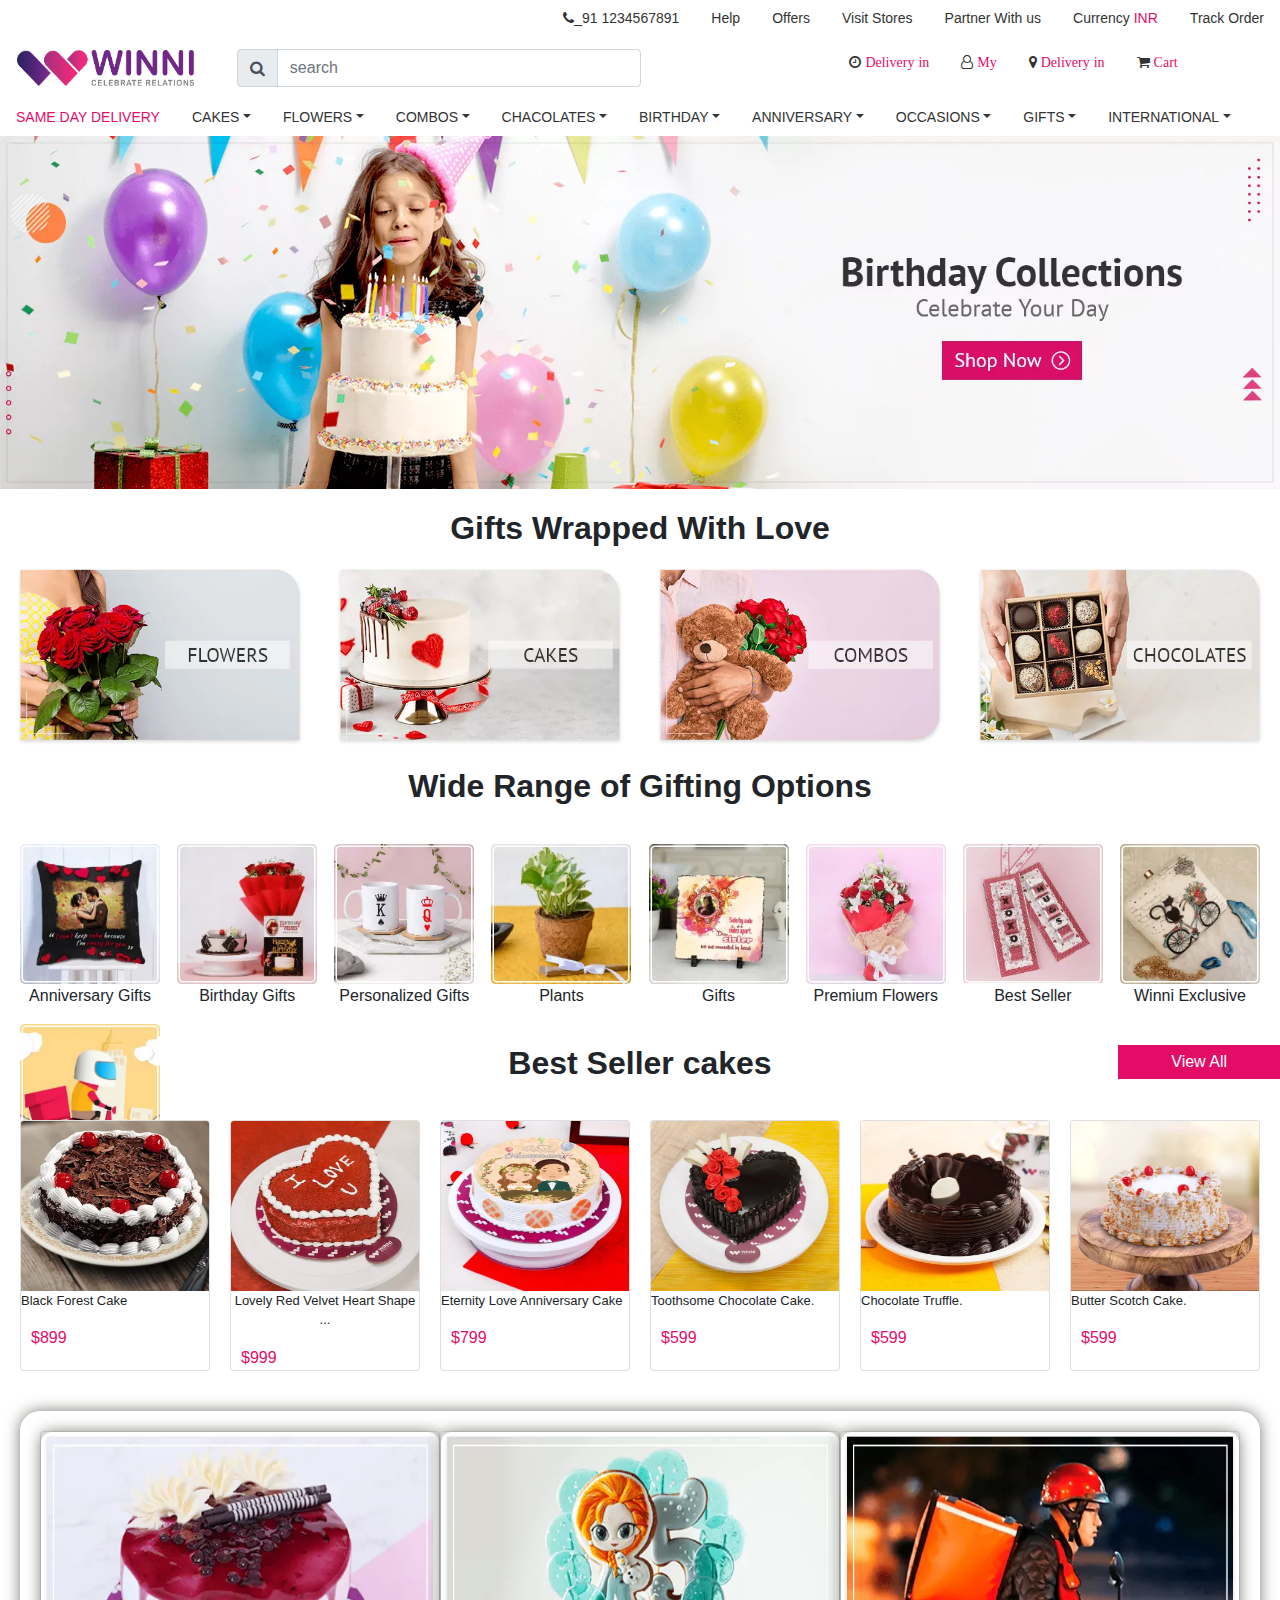
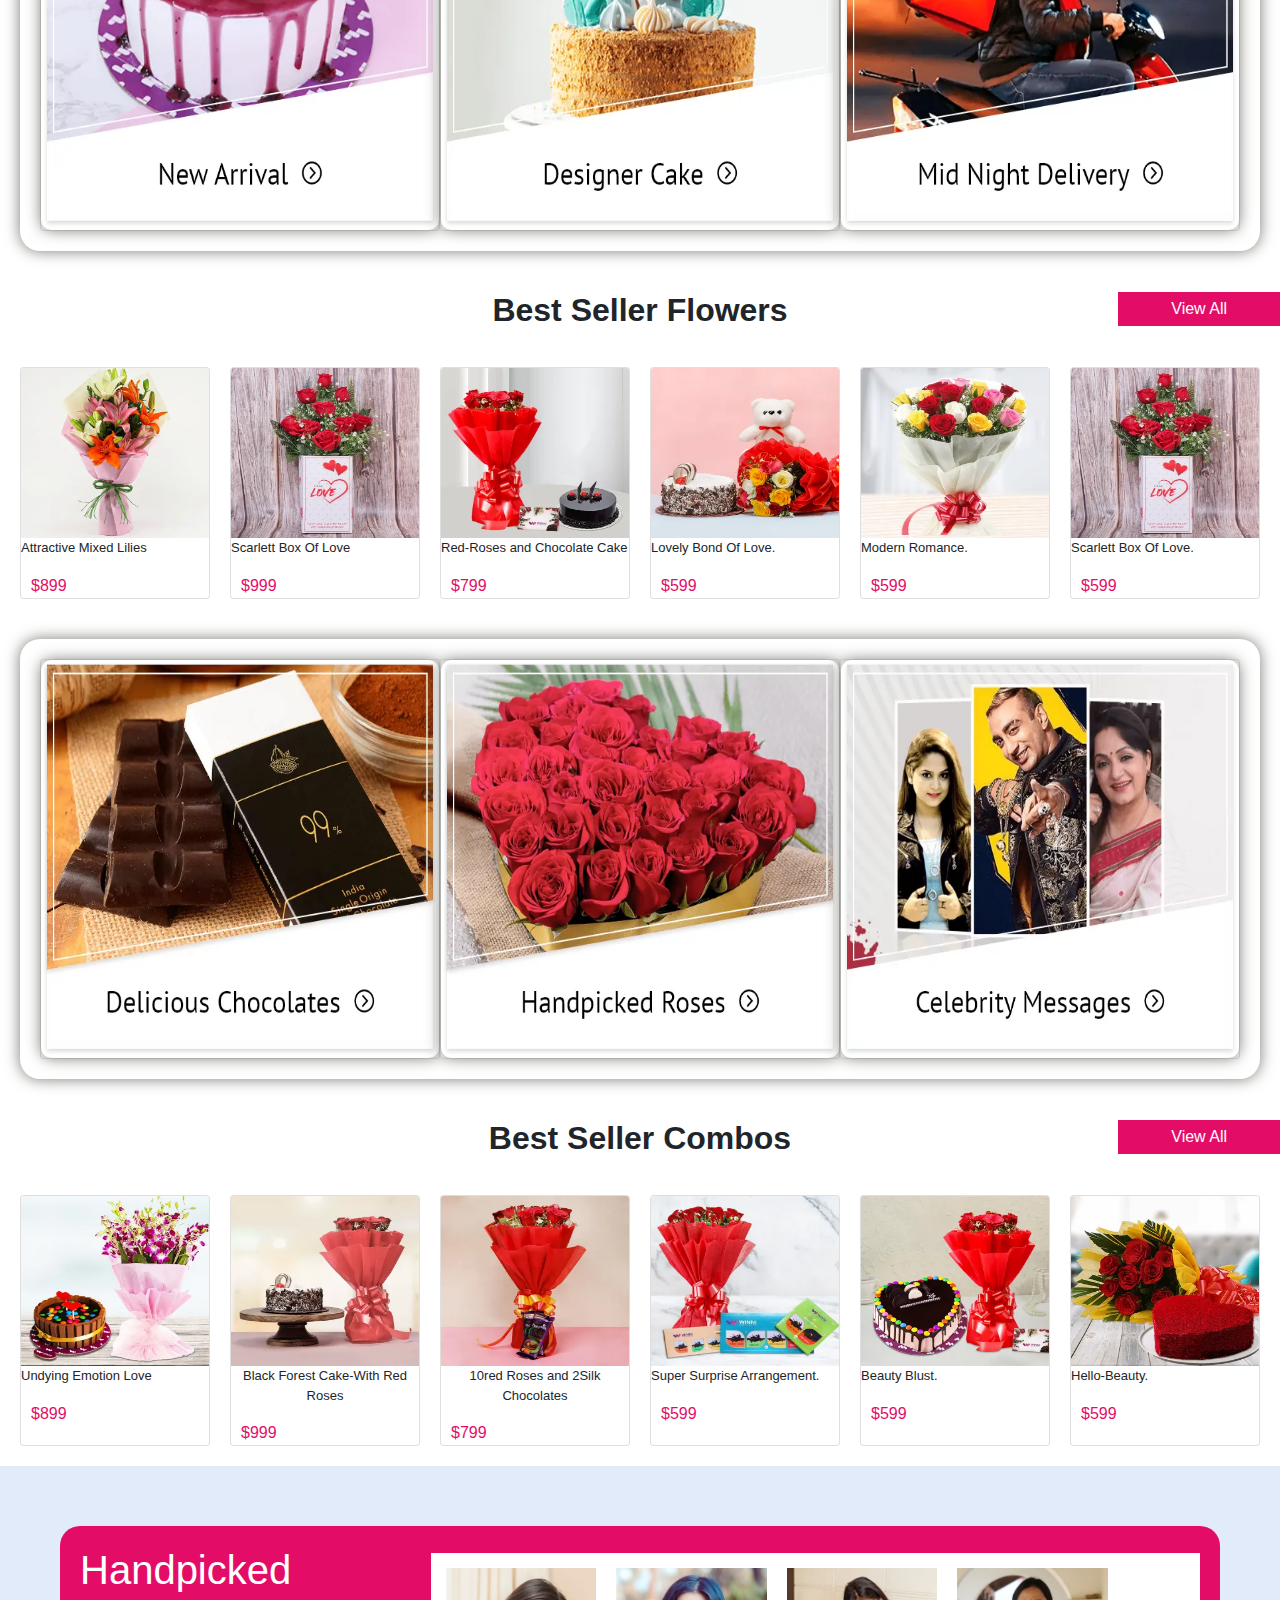
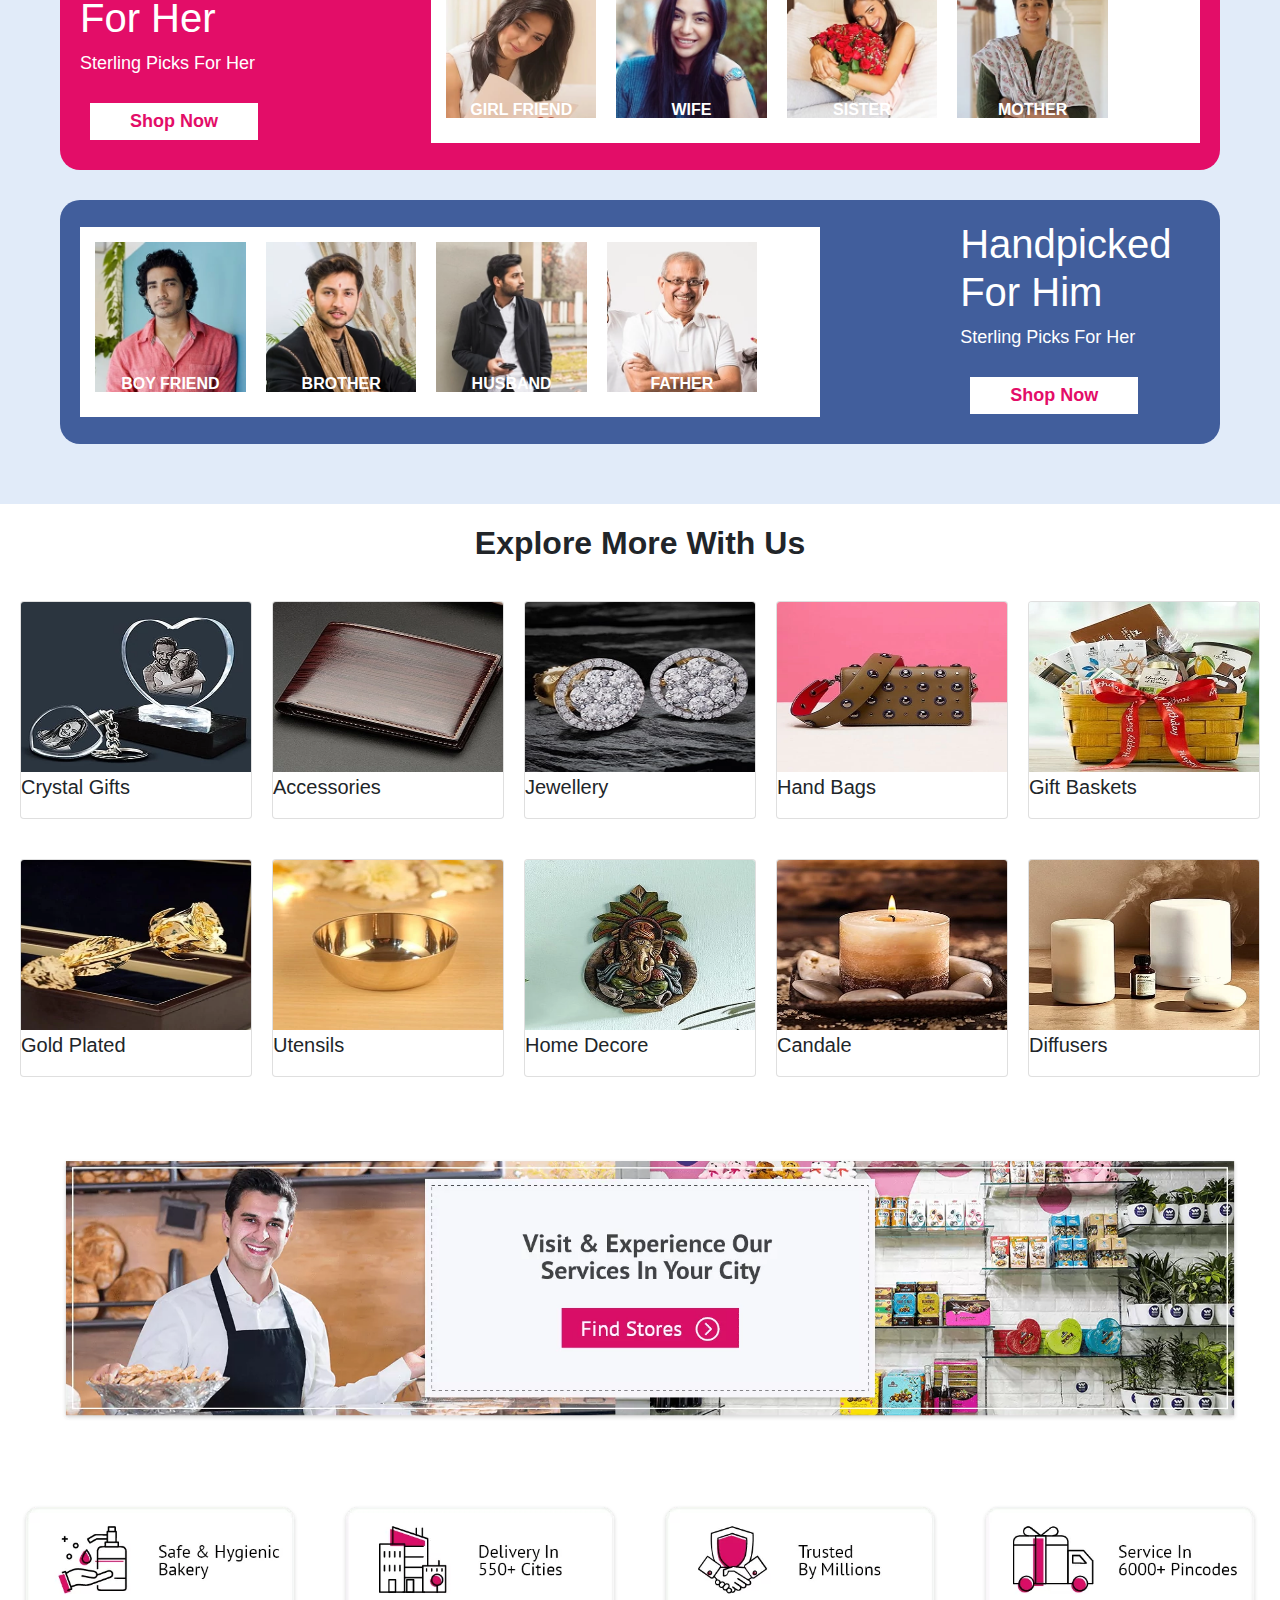
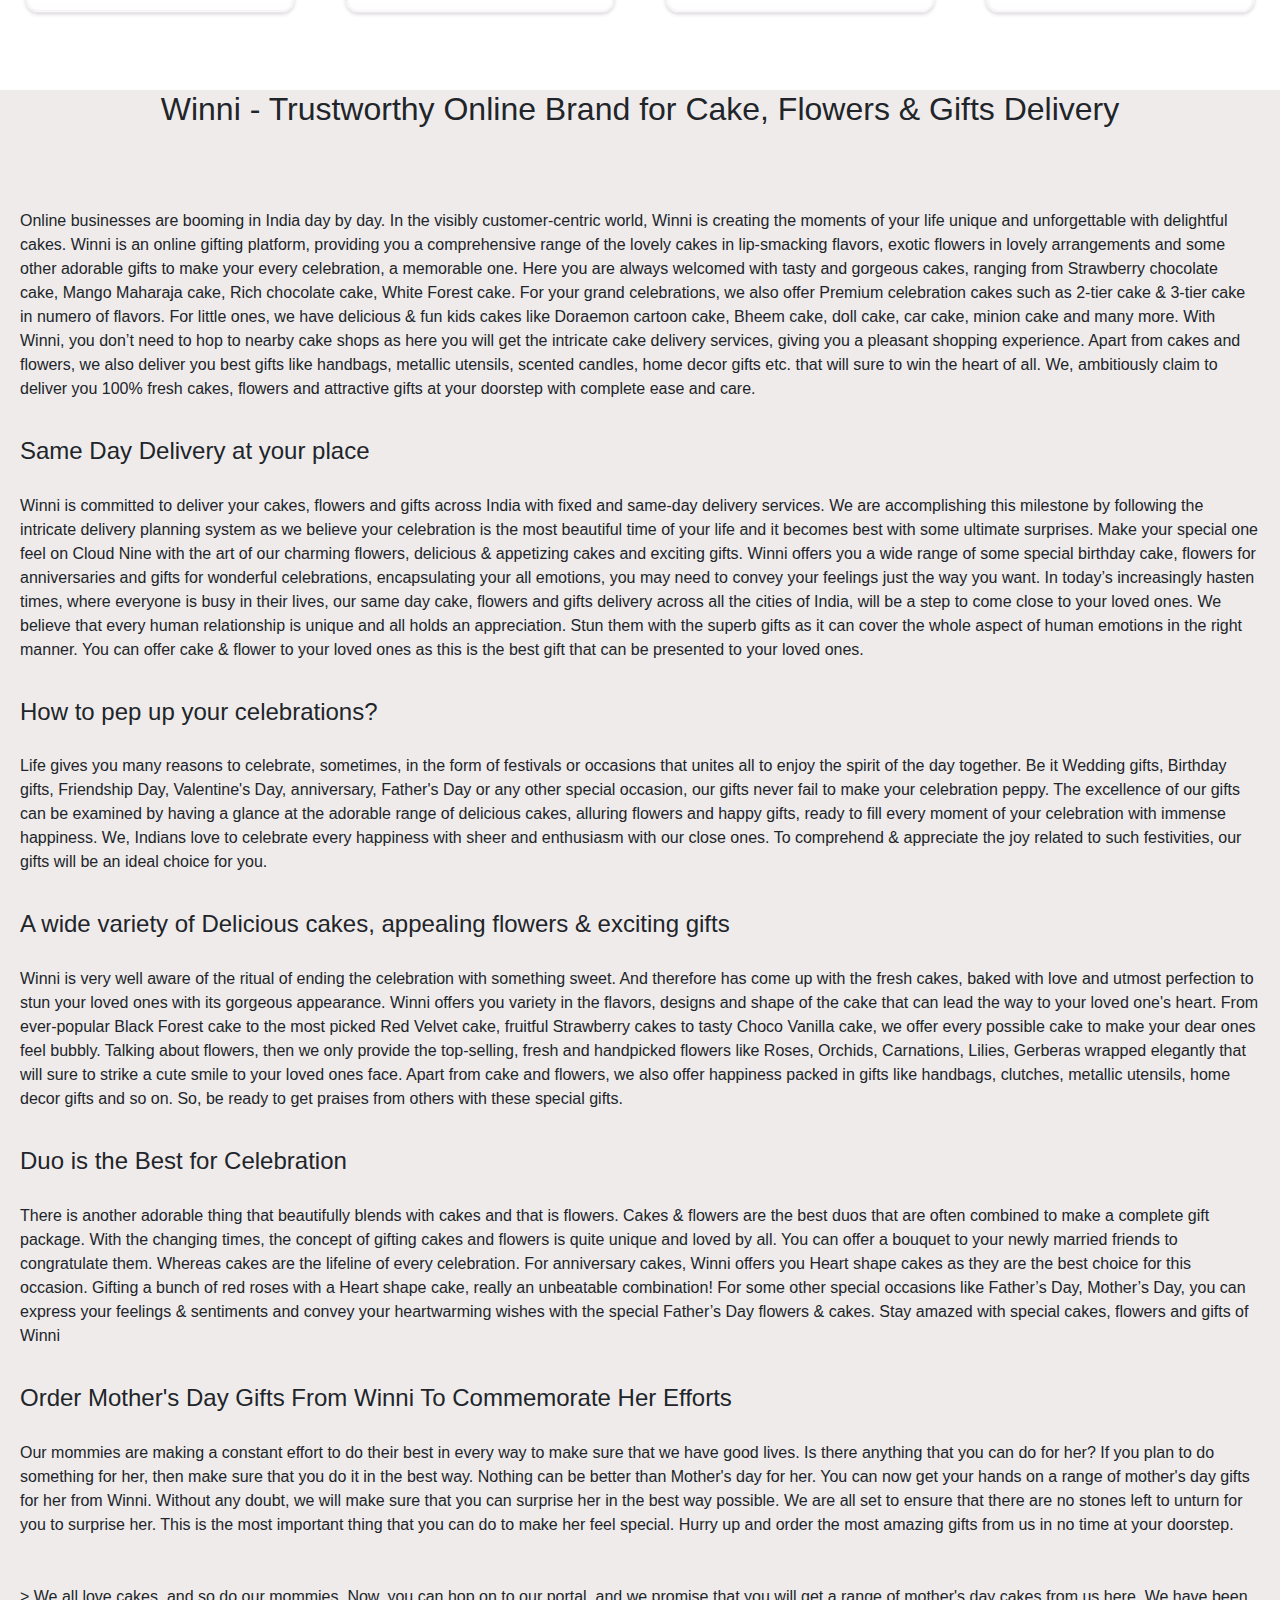
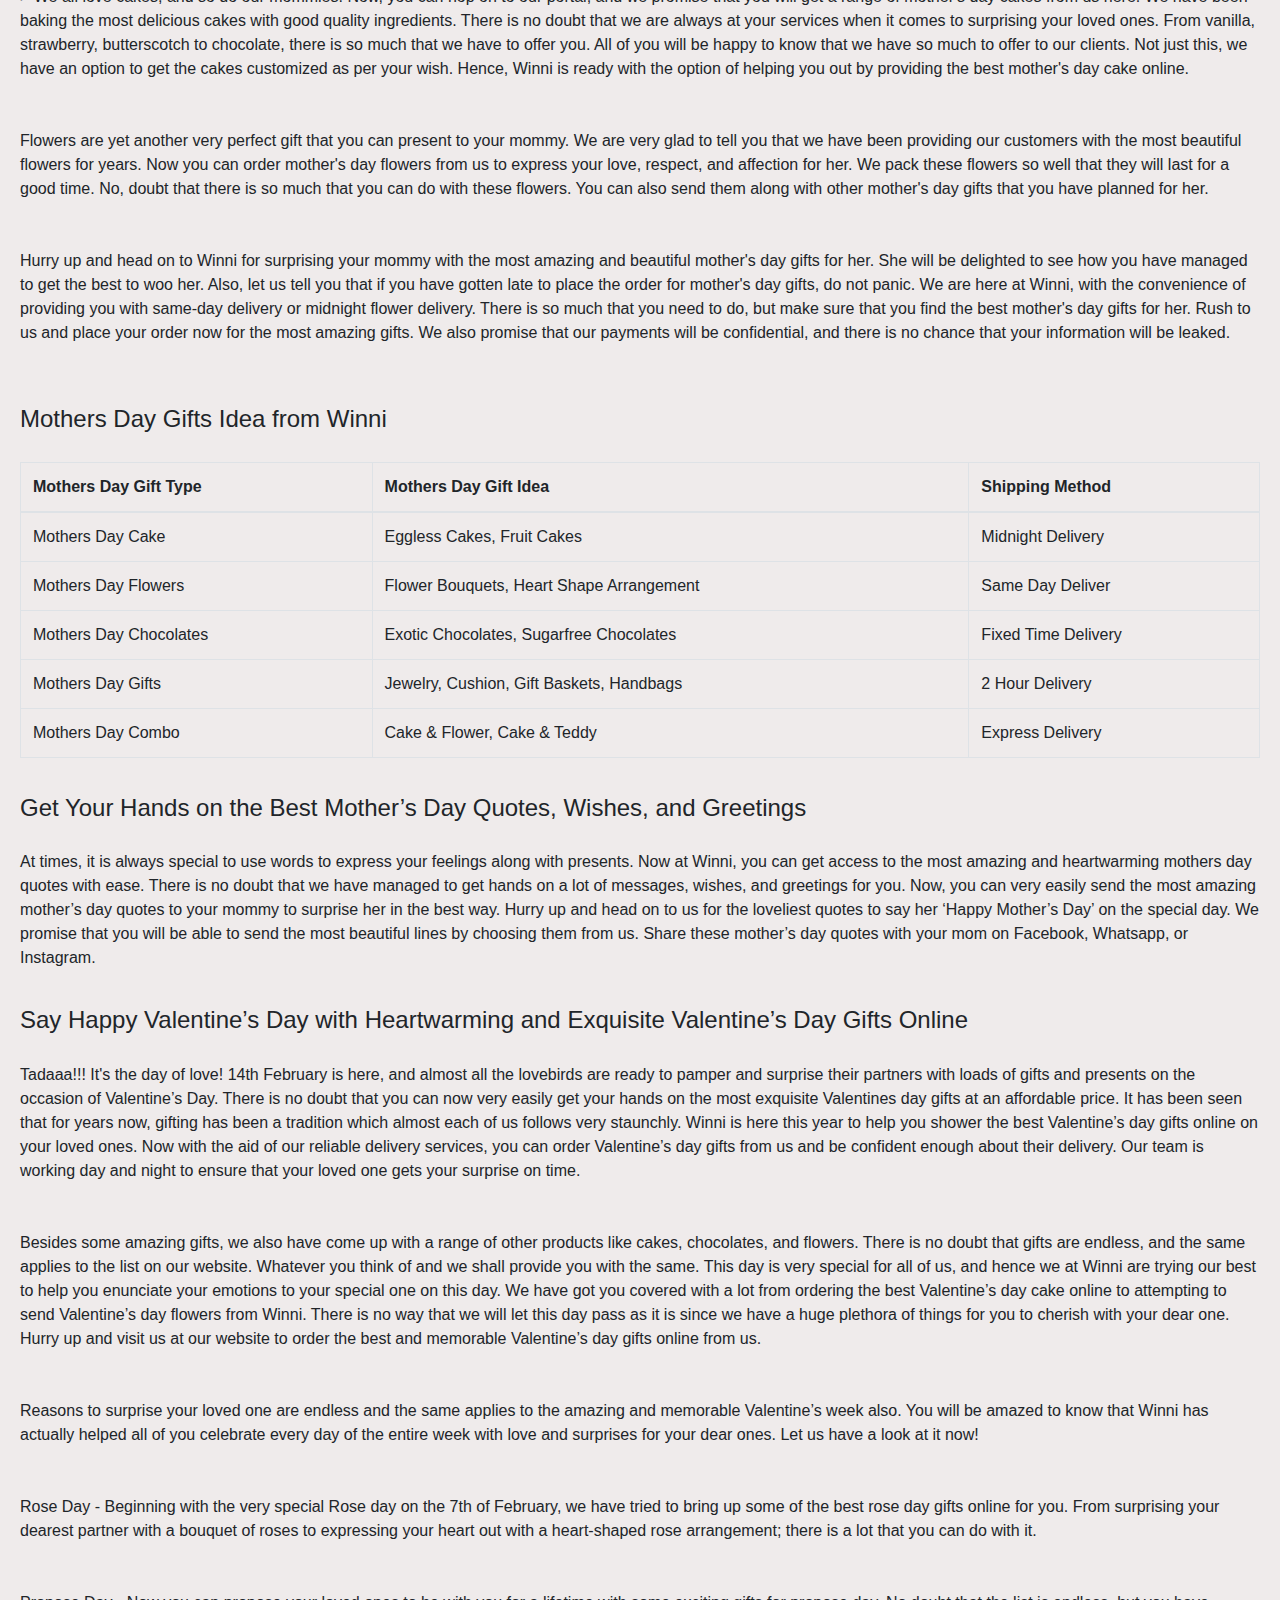
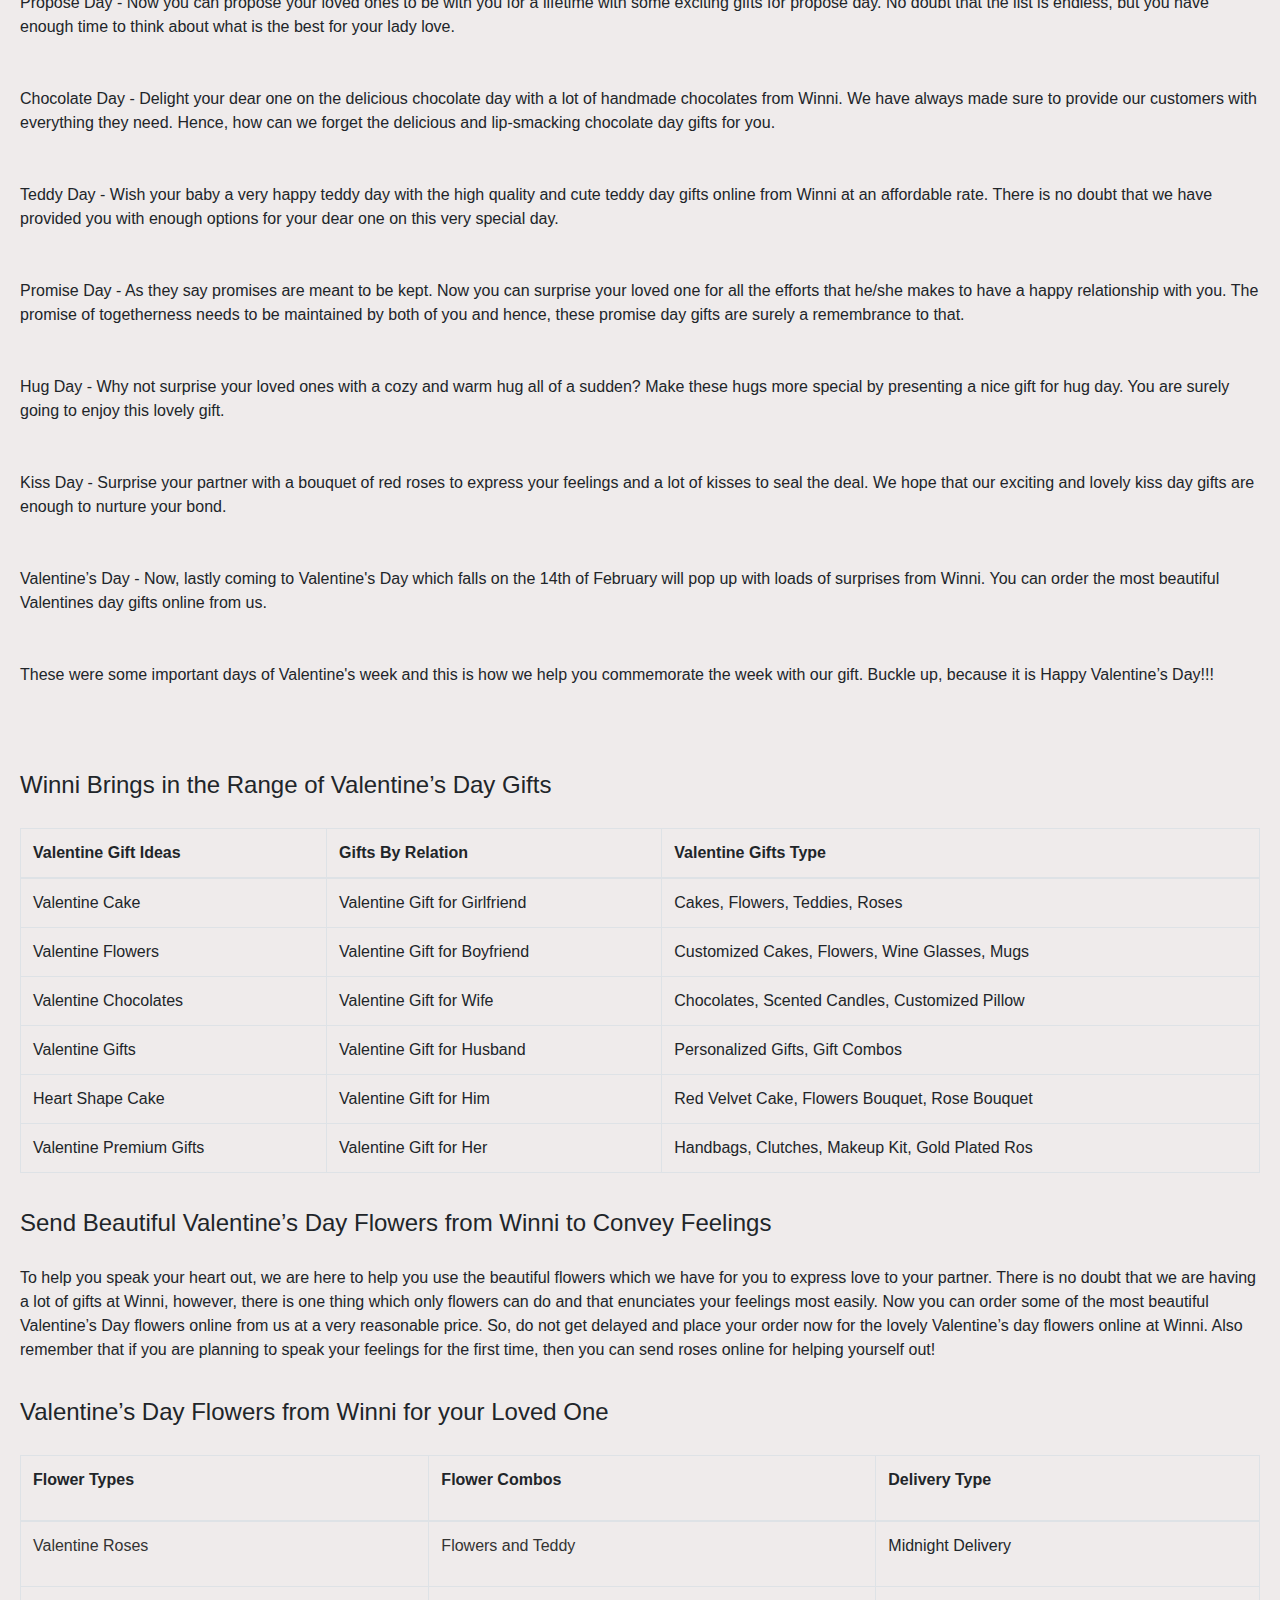
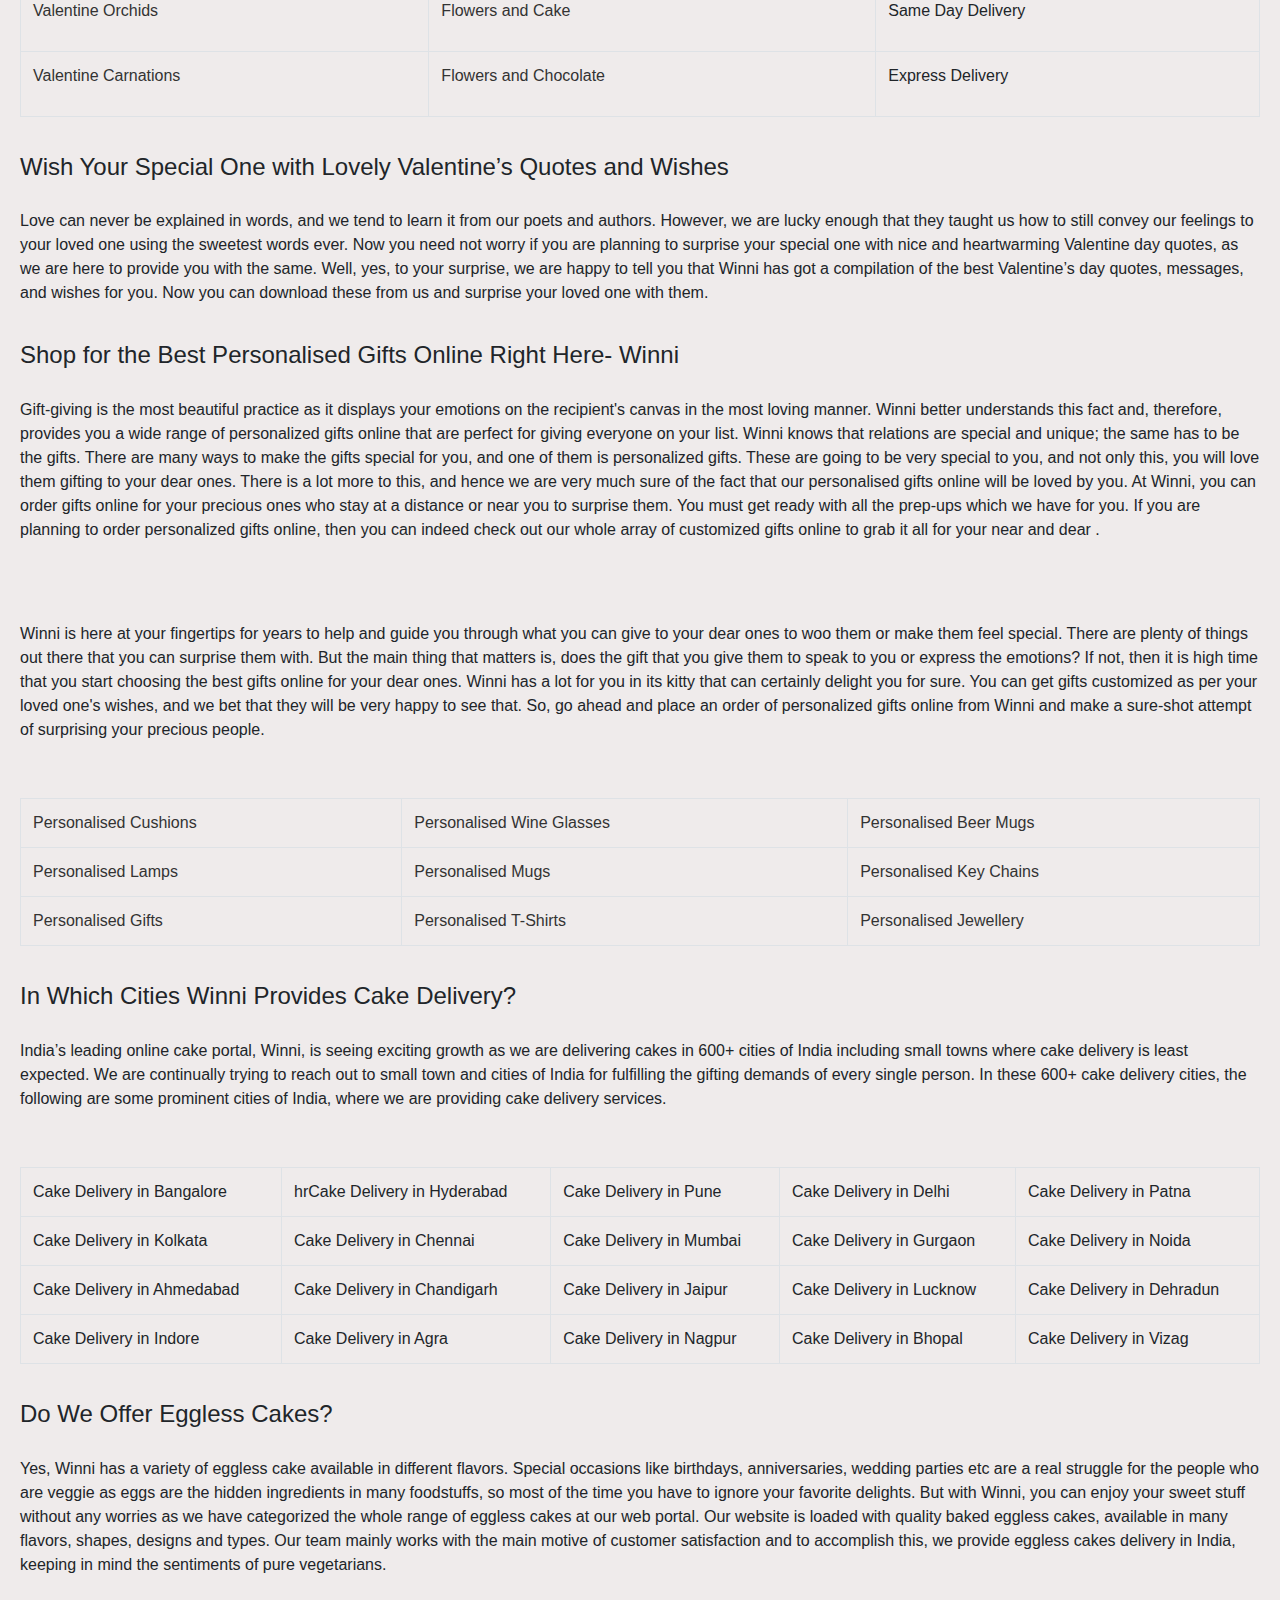
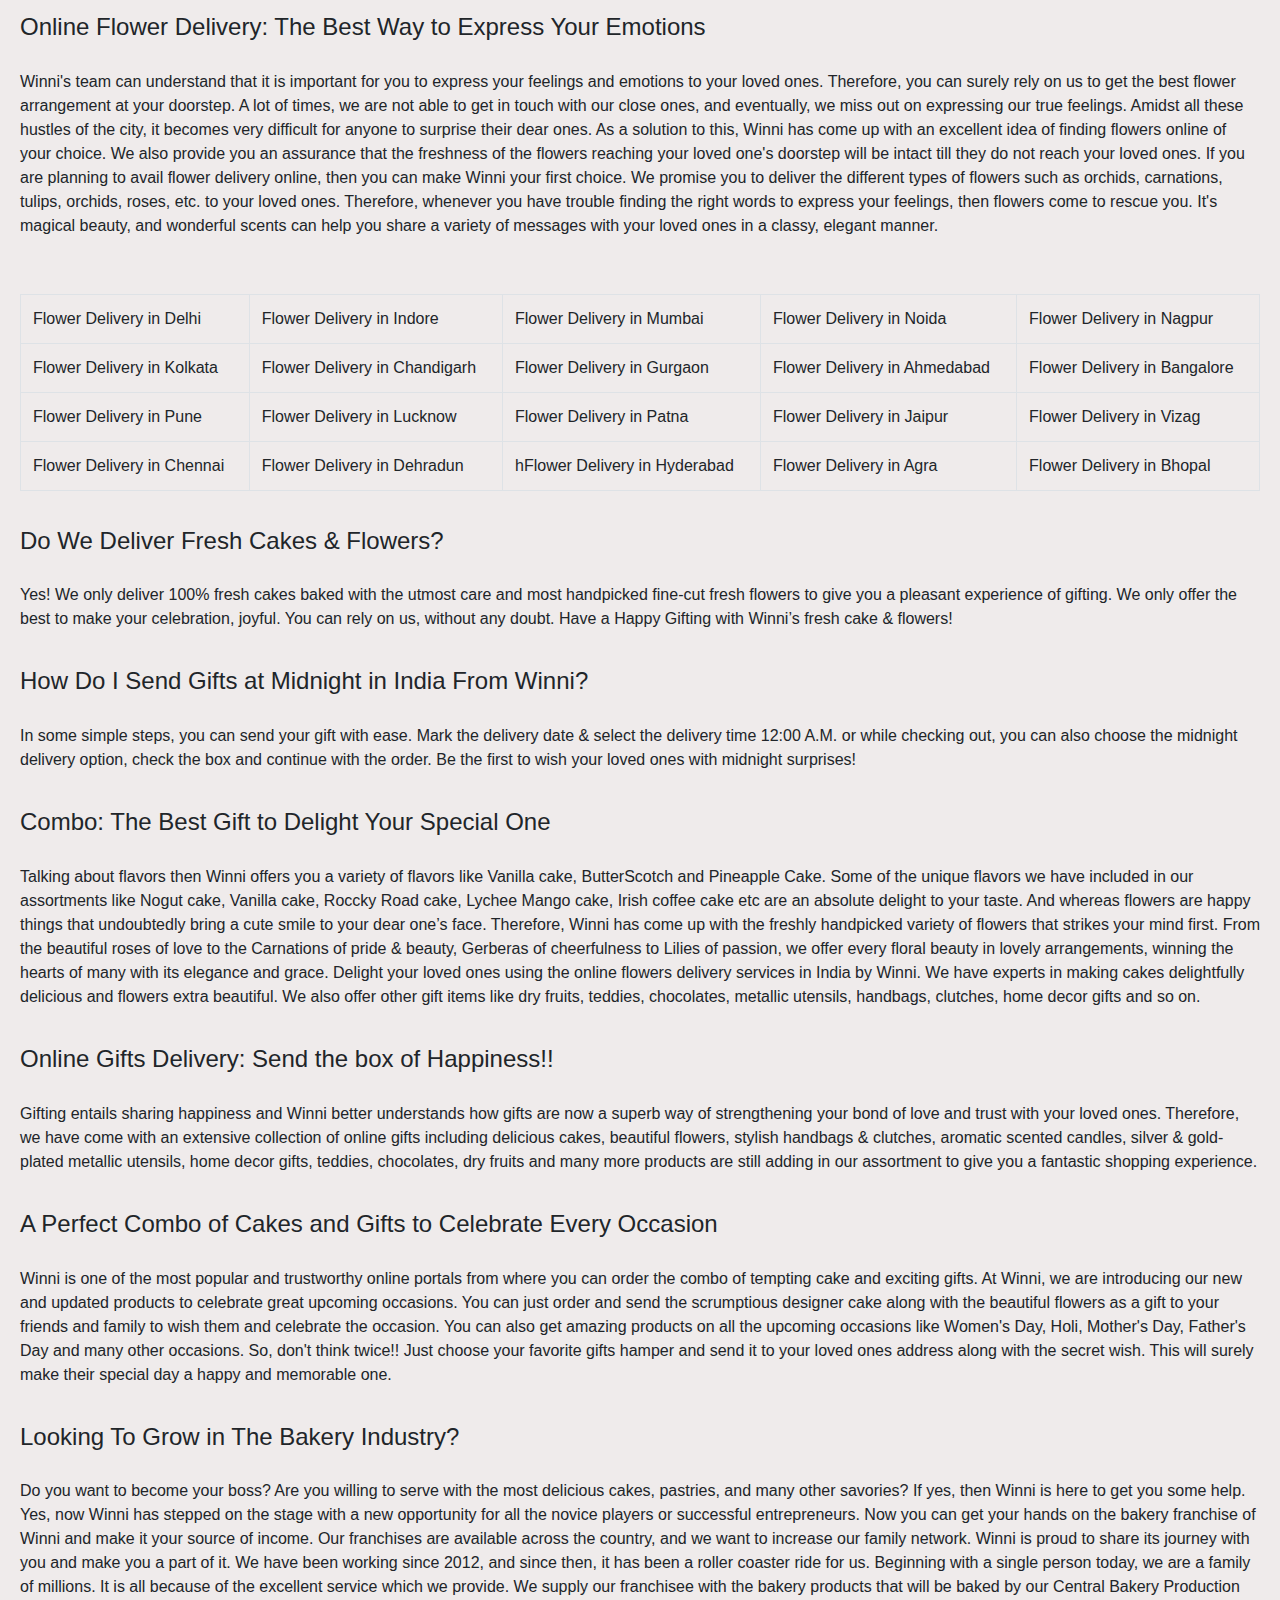
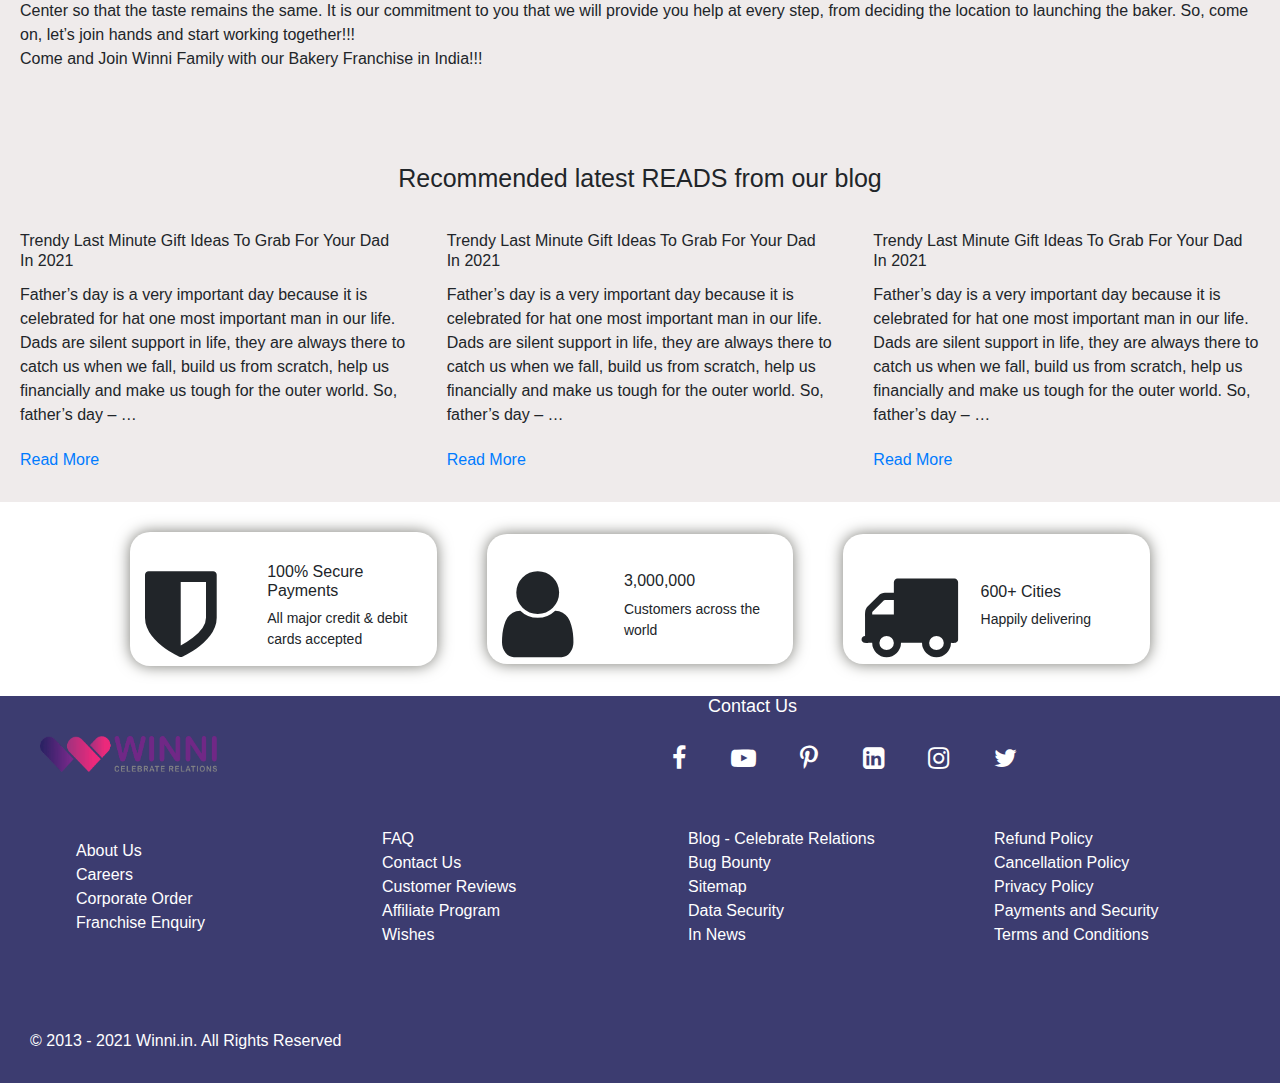
<file: index.html>
<!doctype html>
<html lang="en">

<head>
    <!-- Required meta tags -->
    <meta charset="utf-8">
    <meta name="viewport" content="width=device-width, initial-scale=1, shrink-to-fit=no">

    <!-- Bootstrap CSS -->
    <link rel="stylesheet" href="https://maxcdn.bootstrapcdn.com/bootstrap/4.0.0/css/bootstrap.min.css"
        integrity="sha384-Gn5384xqQ1aoWXA+058RXPxPg6fy4IWvTNh0E263XmFcJlSAwiGgFAW/dAiS6JXm" crossorigin="anonymous">
    <link rel="stylesheet" href="https://cdnjs.cloudflare.com/ajax/libs/font-awesome/4.7.0/css/font-awesome.min.css">
    <title>Online Cake,Flowes and Gifts</title>
    <link rel="stylesheet" href="style.css">
</head>

<body>

    <div class="wrap">
        <ul class="nav justify-content-end top_nav">
            <li class="nav-item">
                <a class="nav-link active" aria-current="page" href="#">
                    <i class="fa fa-phone" aria-hidden="true"></i>_91 1234567891
                </a>
            </li>
            <li class="nav-item">
                <a class="nav-link" href="#">Help</a>
            </li>
            <li class="nav-item">
                <a class="nav-link" href="#">Offers</a>
            </li>
            <li class="nav-item">
                <a class="nav-link" href="#">Visit Stores</a>
            </li>
            <li class="nav-item">
                <a class="nav-link" href="#">Partner With us</a>
            </li>
            <li class="nav-item">
                <a class="nav-link" href="#">Currency <span>INR</span></a>
            </li>
            <li class="nav-item">
                <a class="nav-link" href="#">Track Order</a>
            </li>
        </ul>
    </div>


    <div class="secondnav">

        <nav class="navbar navbar-expand-sm ">
            <!-- Brand/logo -->

            <a class="navbar-brand" href="#" style="margin-left: -85px;"><img src="./img/winnilogo.png" alt=""></a>
        </nav>
        <form class="form-inline" action="/action_page.php">
            <div class="input-group" style="    width: 404px;
            margin-left: -162px;
        ">
                <div class="input-group-prepend">
                    <span class="input-group-text">
                        <i class="fa fa-search" aria-hidden="true"></i>
                    </span>
                </div>
                <input type="text" class="form-control" placeholder="search">
            </div>
        </form>


        <div class="rightnav">
            <ul class="nav justify-content-end right_nav">

                <li class="nav-item">
                    <a class="nav-link" href="#"><i class="fa fa-clock-o" aria-hidden="true"> <span>Delivery in</span>
                        </i>
                    </a>
                </li>
                <li class="nav-item">
                    <a class="nav-link" href="#"><i class="fa fa-user-o" aria-hidden="true"> <span>My</span> </i></a>
                </li>
                <li class="nav-item">
                    <a class="nav-link" href="#"><i class="fa fa-map-marker" aria-hidden="true"> <span>Delivery
                                in</span> </i></a>
                </li>
                <li class="nav-item">
                    <a class="nav-link" href="#"><i class="fa fa-shopping-cart" aria-hidden="true"> <span>Cart</span>
                        </i></a>
                </li>
            </ul>
        </div>

    </div>

    <div class="same_day">
        <ul class="nav">
            <li class="nav-item">
                <a class="nav-link" href="#"> <span class="same">SAME DAY DELIVERY</span>
                </a>
            </li>
            <li class="nav-item dropdown">
                <a class="nav-link dropdown-toggle" data-toggle="dropdown" href="#" role="button" aria-haspopup="true"
                    aria-expanded="false">CAKES</a>
                <div class="dropdown-menu">
                    <a class="dropdown-item" href="#">CAKES</a>
                    <a class="dropdown-item" href="#">CAKES/</a>
                    <a class="dropdown-item" href="#">CAKES </a>

                    <a class="dropdown-item" href="#">CAKES</a>
                </div>
            </li>
            <li class="nav-item dropdown">
                <a class="nav-link dropdown-toggle" data-toggle="dropdown" href="#" role="button" aria-haspopup="true"
                    aria-expanded="false">FLOWERS</a>
                <div class="dropdown-menu">
                    <a class="dropdown-item" href="#">FLOWERS</a>
                    <a class="dropdown-item" href="#">FLOWERS/</a>
                    <a class="dropdown-item" href="#">FLOWERS </a>

                    <a class="dropdown-item" href="#">FLOWERS</a>
                </div>
            </li>
            <li class="nav-item dropdown">
                <a class="nav-link dropdown-toggle" data-toggle="dropdown" href="#" role="button" aria-haspopup="true"
                    aria-expanded="false">COMBOS</a>
                <div class="dropdown-menu">
                    <a class="dropdown-item" href="#">COMBOS</a>
                    <a class="dropdown-item" href="#">COMBOS/</a>
                    <a class="dropdown-item" href="#">COMBOS </a>

                    <a class="dropdown-item" href="#">COMBOS</a>
                </div>
            </li>
            <li class="nav-item dropdown">
                <a class="nav-link dropdown-toggle" data-toggle="dropdown" href="#" role="button" aria-haspopup="true"
                    aria-expanded="false">CHACOLATES</a>
                <div class="dropdown-menu">
                    <a class="dropdown-item" href="#">CHACOLATES</a>
                    <a class="dropdown-item" href="#">CHACOLATES/</a>
                    <a class="dropdown-item" href="#">CHACOLATES </a>

                    <a class="dropdown-item" href="#">CHACOLATES</a>
                </div>
            </li>
            <li class="nav-item dropdown">
                <a class="nav-link dropdown-toggle" data-toggle="dropdown" href="#" role="button" aria-haspopup="true"
                    aria-expanded="false">BIRTHDAY</a>
                <div class="dropdown-menu">
                    <a class="dropdown-item" href="#">BIRTHDAY</a>
                    <a class="dropdown-item" href="#">BIRTHDAY/</a>
                    <a class="dropdown-item" href="#">BIRTHDAY </a>

                    <a class="dropdown-item" href="#">BIRTHDAY</a>
                </div>
            </li>
            <li class="nav-item dropdown">
                <a class="nav-link dropdown-toggle" data-toggle="dropdown" href="#" role="button" aria-haspopup="true"
                    aria-expanded="false">ANNIVERSARY</a>
                <div class="dropdown-menu">
                    <a class="dropdown-item" href="#">ANNIVERSARY</a>
                    <a class="dropdown-item" href="#">ANNIVERSARY/</a>
                    <a class="dropdown-item" href="#">ANNIVERSARY </a>

                    <a class="dropdown-item" href="#">CAKES</a>
                </div>
            </li>
            <li class="nav-item dropdown">
                <a class="nav-link dropdown-toggle" data-toggle="dropdown" href="#" role="button" aria-haspopup="true"
                    aria-expanded="false">OCCASIONS</a>
                <div class="dropdown-menu">
                    <a class="dropdown-item" href="#">OCCASIONS</a>
                    <a class="dropdown-item" href="#">OCCASIONS/</a>
                    <a class="dropdown-item" href="#">OCCASIONS </a>

                    <a class="dropdown-item" href="#">OCCASIONS</a>
                </div>
            </li>
            <li class="nav-item dropdown">
                <a class="nav-link dropdown-toggle" data-toggle="dropdown" href="#" role="button" aria-haspopup="true"
                    aria-expanded="false">GIFTS</a>
                <div class="dropdown-menu">
                    <a class="dropdown-item" href="#">GIFTS</a>
                    <a class="dropdown-item" href="#">GIFTS/</a>
                    <a class="dropdown-item" href="#">GIFTS </a>

                    <a class="dropdown-item" href="#">GIFTS</a>
                </div>
            </li>
            <li class="nav-item dropdown">
                <a class="nav-link dropdown-toggle" data-toggle="dropdown" href="#" role="button" aria-haspopup="true"
                    aria-expanded="false">INTERNATIONAL</a>
                <div class="dropdown-menu">
                    <a class="dropdown-item" href="#">INTERNATIONAL</a>
                    <a class="dropdown-item" href="#">INTERNATIONAL/</a>
                    <a class="dropdown-item" href="#">INTERNATIONAL </a>

                    <a class="dropdown-item" href="#">INTERNATIONAL</a>
                </div>
            </li>

        </ul>
    </div>







    <main>
        <div class="img">
            <a href="#">
                <img src="./img/banner-1.webp" alt="">
            </a>

        </div>


    </main>



    <div class="text">
        <h2>Gifts Wrapped With Love</Gifts Wrapped With Loveh2>
    </div>

    <section id="gift">



        <div class="row gift_img" style="width: 100%;margin: auto;
        display: flex; ">
            <div class="col-lg-3 gift-image">
                <a href=""><img src="./img/flower-val.webp" alt=""></a>

            </div>
            <div class="col-lg-3 gift-image">
                <a href=""><img src="./img/cake-val.webp" alt=""></a>

            </div>
            <div class="col-lg-3 gift-image">
                <a href=""><img src="./img/combo-val.webp" alt=""></a>
            </div>
            <div class="col-lg-3 gift-image">
                <a href=""><img src="./img/chocolate-val.webp" alt=""></a>
            </div>
        </div>
        </div>

    </section>




    <div class="text">
        <h2>Wide Range of Gifting Options</h2>
    </div>

    <div class="row range">
        <div class="img1">
            <img src="./img/anniversary.webp" alt="">
            <p>Anniversary Gifts</p>
        </div>
        <div class="img1">
            <img src="./img/birthday-gifts.webp" alt="">
            <p>Birthday Gifts</p>

        </div>
        <div class="img1">
            <img src="./img/personalised-gifts.webp" alt="">
            <p>
                Personalized Gifts</p>
        </div>
        <div class="img1">
            <img src="./img/plants.webp" alt="">
            <p>Plants</p>

        </div>
        <div class="img1">
            <img src="./img/gifts.webp" alt="">
            <p>Gifts</p>
        </div>
        <div class="img1">
            <img src="./img/premium-flowers-33.webp" alt="">
            <p>Premium Flowers</p>

        </div>
        <div class="img1">
            <img src="./img/best-seller.webp" alt="">
            <p>Best Seller</p>
        </div>
        <div class="img1">
            <img src="./img/winni-exculusive.webp" alt="">
            <p>Winni Exclusive</p>

        </div>
        <div class="img1">
            <img src="./img/2hr-delivery.webp" alt="">
            <p>2Hrs Delivery</p>

        </div>
    </div>


    <section class="Cake">


        <div class="text">
            <h2>Best Seller cakes</h2>
            <button class="view">View All</button>
        </div>



        <div class="seller_cake">

            <div class="card" style="width: 18rem;">
                <img class="card-img-top" src="./img/38907_black-forest-cake.webp" alt="Card image cap">
                <div class="body">
                    <p class="text">Black Forest Cake</p>
                </div>
                <span class="span_price">$899</span>

            </div>


            <div class="card" style="width: 18rem;">
                <img class="card-img-top" src="./img/37695_lovely-red-velvet-heart-shape-cake.webp"
                    alt="Card image cap">
                <div class="body">
                    <p class="text">Lovely Red Velvet Heart Shape ...</p>
                </div>
                <span class="span_price">$999</span>

            </div>
            <div class="card" style="width: 18rem;">
                <img class="card-img-top" src="./img/50272_eternity-love-anniversary-cake.webp" alt="Card image cap">
                <div class="body">
                    <p class=text">Eternity Love Anniversary Cake</p>
                </div>
                <span class="span_price">$799</span>

            </div>
            <div class="card" style="width: 18rem;">
                <img class="card-img-top" src="./img/37740_toothsome-chocolate-cake.webp" alt="Card image cap">
                <div class="body">
                    <p class="text">Toothsome Chocolate Cake.</p>
                </div>
                <span class="span_price">$599</span>

            </div>
            <div class="card" style="width: 18rem;">
                <img class="card-img-top" src="./img/31204_chocolate-truffle.webp" alt="Card image cap">
                <div class="body">
                    <p class="text">Chocolate Truffle.</p>
                </div>
                <span class="span_price">$599</span>

            </div>
            <div class="card" style="width: 18rem;">
                <img class="card-img-top" src="./img/30862_butter-scotch-cake.webp" alt="Card image cap">
                <div class="body">
                    <p class="text">Butter Scotch Cake.</p>

                </div>
                <span class="span_price">$599</span>
            </div>
        </div>




        <div class="big_card">
            <div class="big_comp">
                <div class="card" style="width:400px; height: 400px;">
                    <img class="card-img-top" src="./img/new-arrival.webp" alt="Card image cap">
                    <!-- <div class="card-body">
                      <h5 class="card-title">Card title</h5>
                      <p class="card-text">Some quick example text to build on the card title and make up the bulk of the card's content.</p>
                      <a href="#" class="btn btn-primary">Go somewhere</a>
                    </div> -->
                </div>
                <div class="card" style="width: 400px;height: 400px;">
                    <img class="card-img-top" src="./img/designer-cake.webp" alt="Card image cap">
                    <!-- <div class="card-body">
                      <h5 class="card-title">Card title</h5>
                      <p class="card-text">Some quick example text to build on the card title and make up the bulk of the card's content.</p>
                      <a href="#" class="btn btn-primary">Go somewhere</a>
                    </div> -->
                </div>
                <div class="card" style="width: 400px; height: 400px;">
                    <img class="card-img-top" src="./img/mid-night-delivery.webp" alt="Card image cap">
                    <!-- <div class="card-body">
                       <h5 class="card-title">Card title</h5>
                      <p class="card-text">Some quick example text to build on the card title and make up the bulk of the card's content.</p>
                      <a href="#" class="btn btn-primary">Go somewhere</a>
                    </div> -->
                </div>
            </div>
        </div>

    </section>

    <!-- <section>

         
        <div class="text">
            <h2>Best Seller cakes</h2>
            <button class="view">View All</button>
        </div>
    </section> -->

    <section>


        <div class="text">
            <h2>Best Seller Flowers</h2>
            <button class="view">View All</button>
        </div>



        <div class="seller_cake">

            <div class="card" style="width: 18rem;">
                <img class="card-img-top" src="./img/47277_attractive-mixed-lilies.webp" alt="Card image cap">
                <div class="body">
                    <p class="text">Attractive Mixed Lilies</p>
                </div>
                <span class="span_price">$899</span>

            </div>


            <div class="card" style="width: 18rem;">
                <img class="card-img-top" src="./img/46812_scarlett-box-of-love.webp" alt="Card image cap">
                <div class="body">
                    <p class="text">Scarlett Box Of Love</p>
                </div>
                <span class="span_price">$999</span>

            </div>
            <div class="card" style="width: 18rem;">
                <img class="card-img-top" src="./img/39020_red-roses-and-chocolate-cake.webp" alt="Card image cap">
                <div class="body">
                    <p class=text">Red-Roses and Chocolate Cake</p>
                </div>
                <span class="span_price">$799</span>

            </div>
            <div class="card" style="width: 18rem;">
                <img class="card-img-top" src="./img/35881_lovely-bond-of-love.webp" alt="Card image cap">
                <div class="body">
                    <p class="text">Lovely Bond Of Love.</p>
                </div>
                <span class="span_price">$599</span>

            </div>
            <div class="card" style="width: 18rem;">
                <img class="card-img-top" src="./img/29518_modern-romance.webp" alt="Card image cap">
                <div class="body">
                    <p class="text">Modern Romance.</p>
                </div>
                <span class="span_price">$599</span>

            </div>
            <div class="card" style="width: 18rem;">
                <img class="card-img-top" src="./img/46812_scarlett-box-of-love.webp" alt="Card image cap">
                <div class="body">
                    <p class="text">Scarlett Box Of Love.</p>

                </div>
                <span class="span_price">$599</span>
            </div>
        </div>




        <div class="big_card">
            <div class="big_comp">
                <div class="card" style="width:400px; height: 400px;">
                    <img class="card-img-top" src="./img/delicious-chocolate.webp" alt="Card image cap">
                    <!-- <div class="card-body">
                      <h5 class="card-title">Card title</h5>
                      <p class="card-text">Some quick example text to build on the card title and make up the bulk of the card's content.</p>
                      <a href="#" class="btn btn-primary">Go somewhere</a>
                    </div> -->
                </div>
                <div class="card" style="width: 400px;height: 400px;">
                    <img class="card-img-top" src="./img/handpicked-roses (1).webp" alt="Card image cap">
                    <!-- <div class="card-body">
                      <h5 class="card-title">Card title</h5>
                      <p class="card-text">Some quick example text to build on the card title and make up the bulk of the card's content.</p>
                      <a href="#" class="btn btn-primary">Go somewhere</a>
                    </div> -->
                </div>
                <div class="card" style="width: 400px; height: 400px;">
                    <img class="card-img-top" src="./img/celibrity-message (1).webp" alt="Card image cap">
                    <!-- <div class="card-body">
                       <h5 class="card-title">Card title</h5>
                      <p class="card-text">Some quick example text to build on the card title and make up the bulk of the card's content.</p>
                      <a href="#" class="btn btn-primary">Go somewhere</a>
                    </div> -->
                </div>
            </div>
        </div>

    </section>




    <section>


        <div class="text">
            <h2>Best Seller Combos</h2>
            <button class="view">View All</button>
        </div>



        <div class="seller_cake">

            <div class="card" style="width: 18rem;">
                <img class="card-img-top" src="./img/49928_undying-emotion-love.webp" alt="Card image cap">
                <div class="body">
                    <p class="text">Undying Emotion Love</p>
                </div>
                <span class="span_price">$899</span>

            </div>


            <div class="card" style="width: 18rem;">
                <img class="card-img-top" src="./img/40897_black-forest-cake-with-red-roses.webp" alt="Card image cap">
                <div class="body">
                    <p class="text">Black Forest Cake-With Red Roses</p>
                </div>
                <span class="span_price">$999</span>

            </div>
            <div class="card" style="width: 18rem;">
                <img class="card-img-top" src="./img/38715_10-red-roses-and-2-silk-chocolates.webp"
                    alt="Card image cap">
                <div class="body">
                    <p class=text">10red Roses and 2Silk Chocolates</p>
                </div>
                <span class="span_price">$799</span>

            </div>
            <div class="card" style="width: 18rem;">
                <img class="card-img-top" src="./img/45812_super-surprise-arrangement.webp" alt="Card image cap">
                <div class="body">
                    <p class="text">Super Surprise Arrangement.</p>
                </div>
                <span class="span_price">$599</span>

            </div>
            <div class="card" style="width: 18rem;">
                <img class="card-img-top" src="./img/47469_beauty-blust.webp" alt="Card image cap">
                <div class="body">
                    <p class="text">Beauty Blust.</p>
                </div>
                <span class="span_price">$599</span>

            </div>
            <div class="card" style="width: 18rem;">
                <img class="card-img-top" src="./img/26119_hello-beauty.webp" alt="Card image cap">
                <div class="body">
                    <p class="text">Hello-Beauty.</p>

                </div>
                <span class="span_price">$599</span>
            </div>
        </div>
    </section>





    <section>
        <div class="hand_packed">
            <div class="pink">
                <div class="left_her">
                    <h2>Handpicked
                        For Her
                    </h2>
                    <p>Sterling Picks For Her</p>
                    <button>Shop Now</button>

                </div>
                <div class="right_her">
                    <div class="card_right">
                        <img class="card-img-top" src="./img/girlfriend.webp" alt="Card image cap">
                        <div class="name">
                            <p>GIRL FRIEND</p>
                        </div>
                    </div>
                    <div class="card_right">
                        <img class="card-img-top" src="./img/sister.webp" alt="Card image cap">
                        <div class="name">
                            <p>WIFE</p>
                        </div>
                    </div>
                    <div class="card_right">
                        <img class="card-img-top" src="./img/wife.webp" alt="Card image cap">
                        <div class="name">
                            <p>SISTER</p>
                        </div>
                    </div>
                    <div class="card_right">
                        <img class="card-img-top" src="./img/mother.webp" alt="Card image cap">
                        <div class="name">
                            <p>MOTHER</p>
                        </div>
                    </div>


                </div>

            </div>






            <div class="blue">

                <div class="right_him">
                    <div class="card_right">
                        <img class="card-img-top" src="./img/boyfriend.webp" alt="Card image cap">
                        <div class="name">
                            <p>BOY FRIEND</p>
                        </div>
                    </div>
                    <div class="card_right">
                        <img class="card-img-top" src="./img/brother.webp" alt="Card image cap">
                        <div class="name">
                            <p>BROTHER</p>
                        </div>
                    </div>
                    <div class="card_right">
                        <img class="card-img-top" src="./img/husband.webp" alt="Card image cap">
                        <div class="name">
                            <p>HUSBAND</p>
                        </div>
                    </div>
                    <div class="card_right">
                        <img class="card-img-top" src="./img/new-father.webp" alt="Card image cap">
                        <div class="name">
                            <p>FATHER</p>
                        </div>
                    </div>


                </div>
                <div class="left_him">
                    <h2>Handpicked
                        For Him
                    </h2>
                    <p>Sterling Picks For Her</p>
                    <button>Shop Now</button>

                </div>

            </div>
        </div>

    </section>




    <section>



        <div class="text">
            <h2>Explore More With Us</h2>
        </div>


        <div class="explore">
            <div class="exolore1">

                <div class="seller_cake">

                    <div class="card" style="width: 18rem;">
                        <img class="card-img-top" src="./img/crystal-gifts.webp" alt="Card image cap">
                        <div class="body">
                            <p class="text_1">Crystal Gifts</p>
                        </div>

                    </div>
                    <div class="card" style="width: 18rem;">
                        <img class="card-img-top " src="./img/accessories.webp" alt="Card image cap">
                        <div class="body">
                            <p class="text_1">Accessories</p>
                        </div>

                    </div>
                    <div class="card" style="width: 18rem;">
                        <img class="card-img-top" src="./img/jewellery.webp" alt="Card image cap">
                        <div class="body">
                            <p class="text_1">Jewellery</p>
                        </div>

                    </div>
                    <div class="card" style="width: 18rem;">
                        <img class="card-img-top" src="./img/hand-bags.webp" alt="Card image cap">
                        <div class="body">
                            <p class="text_1">Hand Bags </p>
                        </div>

                    </div>
                    <div class="card" style="width: 18rem;">
                        <img class="card-img-top" src="./img/basket.webp" alt="Card image cap">
                        <div class="body">
                            <p class="text_1">Gift Baskets</p>
                        </div>

                    </div>

                </div>
            </div>
            <div class="explore2">

                <div class="seller_cake">

                    <div class="card" style="width: 18rem;">
                        <img class="card-img-top" src="./img/gold-plated.webp" alt="Card image cap">
                        <div class="body">
                            <p class="text_1">Gold Plated</p>
                        </div>

                    </div>
                    <div class="card" style="width: 18rem;">
                        <img class="card-img-top" src="./img/utensil.webp" alt="Card image cap">
                        <div class="body">
                            <p class="text_1"> Utensils</p>
                        </div>

                    </div>
                    <div class="card" style="width: 18rem;">
                        <img class="card-img-top" src="./img/home-decore.webp" alt="Card image cap">
                        <div class="body">
                            <p class="text_1">Home Decore</p>
                        </div>

                    </div>
                    <div class="card" style="width: 18rem;">
                        <img class="card-img-top" src="./img/candale.webp" alt="Card image cap">
                        <div class="body">
                            <p class="text_1">Candale</p>
                        </div>

                    </div>
                    <div class="card" style="width: 18rem;">
                        <img class="card-img-top" src="./img/diffuser.webp" alt="Card image cap">
                        <div class="body">
                            <p class="text_1">Diffusers</p>
                        </div>

                    </div>

                </div>
            </div>
        </div>

    </section>




    <section>

        <div class="store_banner">
            <div class="banner">
                <img src="./img/store-banners.webp" alt="">
            </div>
        </div>
    </section>




    <section>
        <div class="last_img">
            <div class="last">
                <div class="img_safe">
                    <img src="./img/safe-and-hygienic.webp" alt="">
                </div>
                <div class="img_safe">
                    <img src="./img/delivery-in-cities.webp" alt="">
                </div>
                <div class="img_safe">
                    <img src="./img/trusted-by-millions.webp" alt="">
                </div>
                <div class="img_safe">
                    <img src="./img/service-in-pincodes.webp" alt="">
                </div>
            </div>
        </div>



    </section>
    <section>


        <div class="winni_trust">
            <div class="firt_para">
                <h2 style="text-align: center;">
                    Winni - Trustworthy Online Brand for Cake, Flowers & Gifts Delivery
                </h2>
                <p>
                    Online businesses are booming in India day by day. In the visibly customer-centric world, Winni is
                    creating the moments of your life unique and unforgettable with delightful cakes. Winni is an online
                    gifting platform, providing you a comprehensive range of the lovely cakes in lip-smacking flavors,
                    exotic flowers in lovely arrangements and some other adorable gifts to make your every celebration,
                    a memorable one. Here you are always welcomed with tasty and gorgeous cakes, ranging from Strawberry
                    chocolate cake, Mango Maharaja cake, Rich chocolate cake, White Forest cake. For your grand
                    celebrations, we also offer Premium celebration cakes such as 2-tier cake & 3-tier cake in numero of
                    flavors. For little ones, we have delicious & fun kids cakes like Doraemon cartoon cake, Bheem cake,
                    doll cake, car cake, minion cake and many more. With Winni, you don’t need to hop to nearby cake
                    shops as here you will get the intricate cake delivery services, giving you a pleasant shopping
                    experience. Apart from cakes and flowers, we also deliver you best gifts like handbags, metallic
                    utensils, scented candles, home decor gifts etc. that will sure to win the heart of all. We,
                    ambitiously claim to deliver you 100% fresh cakes, flowers and attractive gifts at your doorstep
                    with complete ease and care.
                </p>
            </div>
            <div class="sec_para">
                <h4>Same Day Delivery at your place</h4>
                <p>
                    Winni is committed to deliver your cakes, flowers and gifts across India with fixed and same-day
                    delivery services. We are accomplishing this milestone by following the intricate delivery planning
                    system as we believe your celebration is the most beautiful time of your life and it becomes best
                    with some ultimate surprises. Make your special one feel on Cloud Nine with the art of our charming
                    flowers, delicious & appetizing cakes and exciting gifts. Winni offers you a wide range of some
                    special birthday cake, flowers for anniversaries and gifts for wonderful celebrations, encapsulating
                    your all emotions, you may need to convey your feelings just the way you want. In today’s
                    increasingly hasten times, where everyone is busy in their lives, our same day cake, flowers and
                    gifts delivery across all the cities of India, will be a step to come close to your loved ones. We
                    believe that every human relationship is unique and all holds an appreciation. Stun them with the
                    superb gifts as it can cover the whole aspect of human emotions in the right manner. You can offer
                    cake & flower to your loved ones as this is the best gift that can be presented to your loved ones.
                </p>
            </div>
            <div class="sec_para">
                <h4>How to pep up your celebrations?</h4>
                <p>
                    Life gives you many reasons to celebrate, sometimes, in the form of festivals or occasions that
                    unites all to enjoy the spirit of the day together. Be it Wedding gifts, Birthday gifts, Friendship
                    Day, Valentine's Day, anniversary, Father's Day or any other special occasion, our gifts never fail
                    to make your celebration peppy. The excellence of our gifts can be examined by having a glance at
                    the adorable range of delicious cakes, alluring flowers and happy gifts, ready to fill every moment
                    of your celebration with immense happiness. We, Indians love to celebrate every happiness with sheer
                    and enthusiasm with our close ones. To comprehend & appreciate the joy related to such festivities,
                    our gifts will be an ideal choice for you. </p>
            </div>
            <div class="sec_para">
                <h4>A wide variety of Delicious cakes, appealing flowers & exciting gifts</h4>
                <p>
                    Winni is very well aware of the ritual of ending the celebration with something sweet. And therefore
                    has come up with the fresh cakes, baked with love and utmost perfection to stun your loved ones with
                    its gorgeous appearance. Winni offers you variety in the flavors, designs and shape of the cake that
                    can lead the way to your loved one's heart. From ever-popular Black Forest cake to the most picked
                    Red Velvet cake, fruitful Strawberry cakes to tasty Choco Vanilla cake, we offer every possible cake
                    to make your dear ones feel bubbly. Talking about flowers, then we only provide the top-selling,
                    fresh and handpicked flowers like Roses, Orchids, Carnations, Lilies, Gerberas wrapped elegantly
                    that will sure to strike a cute smile to your loved ones face. Apart from cake and flowers, we also
                    offer happiness packed in gifts like handbags, clutches, metallic utensils, home decor gifts and so
                    on. So, be ready to get praises from others with these special gifts.
            </div>

            <div class="sec_para">
                <h4>Duo is the Best for Celebration</h4>
                <p>
                    There is another adorable thing that beautifully blends with cakes and that is flowers. Cakes &
                    flowers are the best duos that are often combined to make a complete gift package. With the changing
                    times, the concept of gifting cakes and flowers is quite unique and loved by all. You can offer a
                    bouquet to your newly married friends to congratulate them. Whereas cakes are the lifeline of every
                    celebration. For anniversary cakes, Winni offers you Heart shape cakes as they are the best choice
                    for this occasion. Gifting a bunch of red roses with a Heart shape cake, really an unbeatable
                    combination! For some other special occasions like Father’s Day, Mother’s Day, you can express your
                    feelings & sentiments and convey your heartwarming wishes with the special Father’s Day flowers &
                    cakes. Stay amazed with special cakes, flowers and gifts of Winni

                </p>
            </div>



            <div class="sec_para">
                <h4>Order Mother's Day Gifts From Winni To Commemorate Her Efforts</h4>
                <p>

                    Our mommies are making a constant effort to do their best in every way to make sure that we have
                    good lives. Is there anything that you can do for her? If you plan to do something for her, then
                    make sure that you do it in the best way. Nothing can be better than Mother's day for her. You can
                    now get your hands on a range of mother's day gifts for her from Winni. Without any doubt, we will
                    make sure that you can surprise her in the best way possible. We are all set to ensure that there
                    are no stones left to unturn for you to surprise her. This is the most important thing that you can
                    do to make her feel special. Hurry up and order the most amazing gifts from us in no time at your
                    doorstep. <br> <br> <br>>
                    We all love cakes, and so do our mommies. Now, you can hop on to our portal, and we promise that you
                    will get a range of mother's day cakes from us here. We have been baking the most delicious cakes
                    with good quality ingredients. There is no doubt that we are always at your services when it comes
                    to surprising your loved ones. From vanilla, strawberry, butterscotch to chocolate, there is so much
                    that we have to offer you. All of you will be happy to know that we have so much to offer to our
                    clients. Not just this, we have an option to get the cakes customized as per your wish. Hence, Winni
                    is ready with the option of helping you out by providing the best mother's day cake online. <br>
                    <br> <br>
                    Flowers are yet another very perfect gift that you can present to your mommy. We are very glad to
                    tell you that we have been providing our customers with the most beautiful flowers for years. Now
                    you can order mother's day flowers from us to express your love, respect, and affection for her. We
                    pack these flowers so well that they will last for a good time. No, doubt that there is so much that
                    you can do with these flowers. You can also send them along with other mother's day gifts that you
                    have planned for her. <br> <br><br>
                    Hurry up and head on to Winni for surprising your mommy with the most amazing and beautiful mother's
                    day gifts for her. She will be delighted to see how you have managed to get the best to woo her.
                    Also, let us tell you that if you have gotten late to place the order for mother's day gifts, do not
                    panic. We are here at Winni, with the convenience of providing you with same-day delivery or
                    midnight flower delivery. There is so much that you need to do, but make sure that you find the best
                    mother's day gifts for her. Rush to us and place your order now for the most amazing gifts. We also
                    promise that our payments will be confidential, and there is no chance that your information will be
                    leaked. <br> <br>
                </p>
            </div>

            <div class="sec_para">
                <h4>Mothers Day Gifts Idea from Winni</h4>
                <div class="table1">
                    <table class="table table-bordered">
                        <thead>
                            <tr>
                                <th>Mothers Day Gift Type</th>
                                <th>Mothers Day Gift Idea</th>
                                <th>Shipping Method</th>
                            </tr>
                        </thead>
                        <tbody>
                            <tr>
                                <td>Mothers Day Cake</td>
                                <td>Eggless Cakes, Fruit Cakes</td>
                                <td>Midnight Delivery</td>
                            </tr>
                            <tr>
                                <td>Mothers Day Flowers</td>
                                <td>Flower Bouquets, Heart Shape Arrangement</td>
                                <td>Same Day Deliver</td>
                            </tr>
                            <tr>
                                <td>Mothers Day Chocolates</td>
                                <td>Exotic Chocolates, Sugarfree Chocolates</td>
                                <td>Fixed Time Delivery</td>
                            </tr>
                            <tr>
                                <td>Mothers Day Gifts</td>
                                <td>Jewelry, Cushion, Gift Baskets, Handbags</td>
                                <td>2 Hour Delivery</td>
                            </tr>
                            <tr>
                                <td>Mothers Day Combo</td>
                                <td>Cake &amp; Flower, Cake &amp; Teddy</td>
                                <td>Express Delivery</td>
                            </tr>
                        </tbody>
                    </table>
                </div>
            </div>



            <div class="sec_para">
                <h4>Get Your Hands on the Best Mother’s Day Quotes, Wishes, and Greetings</h4>
                <p>
                    At times, it is always special to use words to express your feelings along with presents. Now at
                    Winni, you can get access to the most amazing and heartwarming mothers day quotes with ease.
                    There is no doubt that we have managed to get hands on a lot of messages, wishes, and greetings
                    for you. Now, you can very easily send the most amazing mother’s day quotes to your mommy to
                    surprise her in the best way. Hurry up and head on to us for the loveliest quotes to say her
                    ‘Happy Mother’s Day’ on the special day. We promise that you will be able to send the most
                    beautiful lines by choosing them from us. Share these mother’s day quotes with your mom on
                    Facebook, Whatsapp, or Instagram.
                </p>
            </div>


            <div class="sec_para">
                <h4>Say Happy Valentine’s Day with Heartwarming and Exquisite Valentine’s Day Gifts Online</h4>
                <p>
                    Tadaaa!!! It's the day of love! 14th February is here, and almost all the lovebirds are ready to
                    pamper and surprise their partners with loads of gifts and presents on the occasion of
                    Valentine’s Day. There is no doubt that you can now very easily get your hands on the most
                    exquisite Valentines day gifts at an affordable price. It has been seen that for years now,
                    gifting has been a tradition which almost each of us follows very staunchly. Winni is here this
                    year to help you shower the best Valentine’s day gifts online on your loved ones. Now with the
                    aid of our reliable delivery services, you can order Valentine’s day gifts from us and be
                    confident enough about their delivery. Our team is working day and night to ensure that your
                    loved one gets your surprise on time. <br> <br> <br>
                    Besides some amazing gifts, we also have come up with a range of other products like cakes,
                    chocolates, and flowers. There is no doubt that gifts are endless, and the same applies to the
                    list on our website. Whatever you think of and we shall provide you with the same. This day is
                    very special for all of us, and hence we at Winni are trying our best to help you enunciate your
                    emotions to your special one on this day. We have got you covered with a lot from ordering the
                    best Valentine’s day cake online to attempting to send Valentine’s day flowers from Winni. There
                    is no way that we will let this day pass as it is since we have a huge plethora of things for
                    you to cherish with your dear one. Hurry up and visit us at our website to order the best and
                    memorable Valentine’s day gifts online from us. <br> <br> <br>
                    Reasons to surprise your loved one are endless and the same applies to the amazing and memorable
                    Valentine’s week also. You will be amazed to know that Winni has actually helped all of you
                    celebrate every day of the entire week with love and surprises for your dear ones. Let us have a
                    look at it now! <br> <br> <br>
                    Rose Day - Beginning with the very special Rose day on the 7th of February, we have tried to
                    bring up some of the best rose day gifts online for you. From surprising your dearest partner
                    with a bouquet of roses to expressing your heart out with a heart-shaped rose arrangement; there
                    is a lot that you can do with it. <br> <br> <br>
                    Propose Day - Now you can propose your loved ones to be with you for a lifetime with some
                    exciting gifts for propose day. No doubt that the list is endless, but you have enough time to
                    think about what is the best for your lady love. <br> <br> <br>
                    Chocolate Day - Delight your dear one on the delicious chocolate day with a lot of handmade
                    chocolates from Winni. We have always made sure to provide our customers with everything they
                    need. Hence, how can we forget the delicious and lip-smacking chocolate day gifts for you. <br>
                    <br> <br>
                    Teddy Day - Wish your baby a very happy teddy day with the high quality and cute teddy day gifts
                    online from Winni at an affordable rate. There is no doubt that we have provided you with enough
                    options for your dear one on this very special day. <br> <br> <br>
                    Promise Day - As they say promises are meant to be kept. Now you can surprise your loved one for
                    all the efforts that he/she makes to have a happy relationship with you. The promise of
                    togetherness needs to be maintained by both of you and hence, these promise day gifts are surely
                    a remembrance to that. <br> <br> <br>
                    Hug Day - Why not surprise your loved ones with a cozy and warm hug all of a sudden? Make these
                    hugs more special by presenting a nice gift for hug day. You are surely going to enjoy this
                    lovely gift. <br><br> <br>
                    Kiss Day - Surprise your partner with a bouquet of red roses to express your feelings and a lot
                    of kisses to seal the deal. We hope that our exciting and lovely kiss day gifts are enough to
                    nurture your bond. <br><br><br>
                    Valentine’s Day - Now, lastly coming to Valentine's Day which falls on the 14th of February will
                    pop up with loads of surprises from Winni. You can order the most beautiful Valentines day gifts
                    online from us. <br><br> <br>
                    These were some important days of Valentine's week and this is how we help you commemorate the
                    week with our gift. Buckle up, because it is Happy Valentine’s Day!!! <br> <br> <br>

                </p>
            </div>



            <div class="sec_para">
                <h4>Winni Brings in the Range of Valentine&rsquo;s Day Gifts</h4>

            </div>
            <div class="table1">
                <table class="table table-bordered">
                    <thead>
                        <tr>
                            <th>Valentine Gift Ideas</th>
                            <th>Gifts By Relation</th>
                            <th>Valentine Gifts Type</th>
                        </tr>
                    </thead>
                    <tbody>
                        <tr>
                            <td>Valentine Cake</td>
                            <td>Valentine Gift for Girlfriend</td>
                            <td>Cakes, Flowers, Teddies, Roses</td>
                        </tr>
                        <tr>
                            <td>Valentine Flowers</td>
                            <td>Valentine Gift for Boyfriend</td>
                            <td>Customized Cakes, Flowers, Wine Glasses, Mugs</td>
                        </tr>
                        <tr>
                            <td>Valentine Chocolates</td>
                            <td>Valentine Gift for Wife</td>
                            <td>Chocolates, Scented Candles, Customized Pillow</td>
                        </tr>
                        <tr>
                            <td>Valentine Gifts</td>
                            <td>Valentine Gift for Husband</td>
                            <td>Personalized Gifts, Gift Combos</td>
                        </tr>
                        <tr>
                            <td>Heart Shape Cake</td>
                            <td>Valentine Gift for Him</td>
                            <td>Red Velvet Cake, Flowers Bouquet, Rose Bouquet</td>
                        </tr>
                        <tr>
                            <td>Valentine Premium Gifts</td>
                            <td>Valentine Gift for Her</td>
                            <td>
                                Handbags, Clutches, Makeup Kit, Gold Plated Ros
                            </td>
                        </tr>
                    </tbody>
                </table>
            </div>



            <div class="sec_para">
                <h4>Send Beautiful Valentine’s Day Flowers from Winni to Convey Feelings</h4>
                <p>
                    To help you speak your heart out, we are here to help you use the beautiful flowers which we have
                    for you to express love to your partner. There is no doubt that we are having a lot of gifts at
                    Winni, however, there is one thing which only flowers can do and that enunciates your feelings most
                    easily. Now you can order some of the most beautiful Valentine’s Day flowers online from us at a
                    very reasonable price. So, do not get delayed and place your order now for the lovely Valentine’s
                    day flowers online at Winni. Also remember that if you are planning to speak your feelings for the
                    first time, then you can send roses online for helping yourself out!
                </p>
            </div>


            <div class="sec_para">
                <h4>Valentine’s Day Flowers from Winni for your Loved One</h4>
            </div>
            <div class="table1">
                <table class="table table-bordered">

                    <thead>
                        <tr>
                            <th scope="col">
                                <p dir="ltr">Flower Types</p>
                            </th>
                            <th scope="col">
                                <p dir="ltr">Flower Combos</p>
                            </th>
                            <th scope="col">
                                <p dir="ltr">Delivery Type</p>
                            </th>
                        </tr>
                    </thead>
                    <tbody>
                        <tr>
                            <td>
                                <p dir="ltr"><a href="https://www.winni.in/valentine/roses">Valentine Roses</a></p>
                            </td>
                            <td>
                                <p dir="ltr"><a href="https://www.winni.in/valentine/flowers-and-teddy-bears">Flowers
                                        and Teddy</a></p>
                            </td>
                            <td>
                                <p dir="ltr">Midnight Delivery</p>
                            </td>
                        </tr>
                        <tr>
                            <td>
                                <p dir="ltr"><a href="https://www.winni.in/valentine/orchids">Valentine Orchids</a></p>
                            </td>
                            <td>
                                <p dir="ltr"><a href="https://www.winni.in/valentine/flowers-and-cakes">Flowers and
                                        Cake</a></p>
                            </td>
                            <td>
                                <p dir="ltr">Same Day Delivery</p>
                            </td>
                        </tr>
                        <tr>
                            <td>
                                <p dir="ltr"><a href="https://www.winni.in/valentine/carnations">Valentine
                                        Carnations</a></p>
                            </td>
                            <td>
                                <p dir="ltr"><a href="https://www.winni.in/valentine/flowers-and-chocolates">Flowers and
                                        Chocolate</a></p>
                            </td>
                            <td>
                                <p dir="ltr">Express Delivery</p>
                            </td>
                        </tr>
                    </tbody>
                </table>
            </div>


            <div class="sec_para">
                <h4>Wish Your Special One with Lovely Valentine’s Quotes and Wishes</h4>
                <p>Love can never be explained in words, and we tend to learn it from our poets and authors. However, we
                    are lucky enough that they taught us how to still convey our feelings to your loved one using the
                    sweetest words ever. Now you need not worry if you are planning to surprise your special one with
                    nice and heartwarming Valentine day quotes, as we are here to provide you with the same. Well, yes,
                    to your surprise, we are happy to tell you that Winni has got a compilation of the best Valentine’s
                    day quotes, messages, and wishes for you. Now you can download these from us and surprise your loved
                    one with them.</p>

            </div>

            <div class="sec_para">
                <h4>Shop for the Best Personalised Gifts Online Right Here- Winni</h4>
                <p>
                    Gift-giving is the most beautiful practice as it displays your emotions on the recipient's canvas in
                    the most loving manner. Winni better understands this fact and, therefore, provides you a wide range
                    of personalized gifts online that are perfect for giving everyone on your list. Winni knows that
                    relations are special and unique; the same has to be the gifts. There are many ways to make the
                    gifts special for you, and one of them is personalized gifts. These are going to be very special to
                    you, and not only this, you will love them gifting to your dear ones. There is a lot more to this,
                    and hence we are very much sure of the fact that our personalised gifts online will be loved by you.
                    At Winni, you can order gifts online for your precious ones who stay at a distance or near you to
                    surprise them. You must get ready with all the prep-ups which we have for you. If you are planning
                    to order personalized gifts online, then you can indeed check out our whole array of customized
                    gifts online to grab it all for your near and dear . <br><br>

                </p>
                <p>Winni is here at your fingertips for years to help and guide you through what you can give to your
                    dear ones to woo them or make them feel special. There are plenty of things out there that you can
                    surprise them with. But the main thing that matters is, does the gift that you give them to speak to
                    you or express the emotions? If not, then it is high time that you start choosing the best gifts
                    online for your dear ones. Winni has a lot for you in its kitty that can certainly delight you for
                    sure. You can get gifts customized as per your loved one's wishes, and we bet that they will be very
                    happy to see that. So, go ahead and place an order of personalized gifts online from Winni and make
                    a sure-shot attempt of surprising your precious people.</p>
            </div>

            <div class="table1">
                <table class="table table-bordered">

                    <tbody>
                        <tr>    
                            <td><a href="/personalised-gifts/cushions">Personalised Cushions</a></td>
                            <td><a href="/personalised-gifts/wine-glasses">Personalised Wine Glasses</a></td>
                            <td><a href="/personalised-gifts/beer-mugs">Personalised Beer Mugs</a></td>
                        </tr>
                        <tr>
                            <td><a href="/personalised-gifts/lamps">Personalised Lamps</a></td>
                            <td><a href="/personalised-gifts/mugs">Personalised Mugs</a></td>
                            <td><a href="/personalised-gifts/key-chains">Personalised Key Chains </a></td>
                        </tr>
                        <tr>
                            <td><a href="/personalised-gifts">Personalised Gifts</a></td>
                            <td><a href="/personalised-gifts/t-shirts">Personalised T-Shirts</a></td>
                            <td><a href="/personalised-gifts/jewellery">Personalised Jewellery</a></td>
                        </tr>
                    </tbody>

                </table>
            </div>


            <div class="sec_para">
                <h4>In Which Cities Winni Provides Cake Delivery?</h4>
                <p>India’s leading online cake portal, Winni, is seeing exciting growth as we are delivering cakes in
                    600+ cities of India including small towns where cake delivery is least expected. We are continually
                    trying to reach out to small town and cities of India for fulfilling the gifting demands of every
                    single person. In these 600+ cake delivery cities, the following are some prominent cities of India,
                    where we are providing cake delivery services.</p>


            </div>

            <div class="table1">
                <table class="table table-bordered">
                    <tbody>
                        <tr>
                            <td>Cake Delivery in Bangalore</td>
                            <td> hrCake Delivery in Hyderabad</td>
                            <td>Cake Delivery in Pune</td>
                            <td>Cake Delivery in Delhi </td>
                            <td>Cake Delivery in Patna</td>
                        </tr>
                        <tr>
                            <td>Cake Delivery in Kolkata </td>
                            <td>Cake Delivery in Chennai</td>
                            <td>Cake Delivery in Mumbai</td>
                            <td>Cake Delivery in Gurgaon</td>
                            <td>Cake Delivery in Noida</td>
                        </tr>
                        <tr>
                            <td>Cake Delivery in Ahmedabad </td>
                            <td>Cake Delivery in Chandigarh </td>
                            <td>Cake Delivery in Jaipur </td>
                            <td>Cake Delivery in Lucknow</td>
                            <td>Cake Delivery in Dehradun</td>
                        </tr>
                        <tr>
                            <td>Cake Delivery in Indore</td>
                            <td></a>Cake Delivery in Agra</td>
                            <td>Cake Delivery in Nagpur</td>
                            <td>Cake Delivery in Bhopal</td>
                            <td>Cake Delivery in Vizag</td>
                        </tr>
                    </tbody>

                </table>
            </div>

            <div class="sec_para">
                <h4>Do We Offer Eggless Cakes?</h4>
                <p>Yes, Winni has a variety of eggless cake available in different flavors. Special occasions like
                    birthdays, anniversaries, wedding parties etc are a real struggle for the people who are veggie as
                    eggs are the hidden ingredients in many foodstuffs, so most of the time you have to ignore your
                    favorite delights. But with Winni, you can enjoy your sweet stuff without any worries as we have
                    categorized the whole range of eggless cakes at our web portal. Our website is loaded with quality
                    baked eggless cakes, available in many flavors, shapes, designs and types. Our team mainly works
                    with the main motive of customer satisfaction and to accomplish this, we provide eggless cakes
                    delivery in India, keeping in mind the sentiments of pure vegetarians.

                </p>
                <h4>
                    Online Flower Delivery: The Best Way to Express Your Emotions
                </h4>
                <p>Winni's team can understand that it is important for you to express your feelings and emotions to
                    your loved ones. Therefore, you can surely rely on us to get the best flower arrangement at your
                    doorstep. A lot of times, we are not able to get in touch with our close ones, and eventually, we
                    miss out on expressing our true feelings. Amidst all these hustles of the city, it becomes very
                    difficult for anyone to surprise their dear ones. As a solution to this, Winni has come up with an
                    excellent idea of finding flowers online of your choice. We also provide you an assurance that the
                    freshness of the flowers reaching your loved one's doorstep will be intact till they do not reach
                    your loved ones. If you are planning to avail flower delivery online, then you can make Winni your
                    first choice. We promise you to deliver the different types of flowers such as orchids, carnations,
                    tulips, orchids, roses, etc. to your loved ones. Therefore, whenever you have trouble finding the
                    right words to express your feelings, then flowers come to rescue you. It's magical beauty, and
                    wonderful scents can help you share a variety of messages with your loved ones in a classy, elegant
                    manner.</p>


            </div>

            <div class="table1">
                <table class="table table-bordered">


                    <tbody>
                        <tr>
                            <td>Flower Delivery in Delhi</td>
                            <td>Flower Delivery in Indore</td>
                            <td>Flower Delivery in Mumbai</td>
                            <td>Flower Delivery in Noida</td>
                            <td>Flower Delivery in Nagpur</td>
                        </tr>
                        <tr>
                            <td>Flower Delivery in Kolkata</td>
                            <td>Flower Delivery in Chandigarh</td>
                            <td>Flower Delivery in Gurgaon</td>
                            <td>Flower Delivery in Ahmedabad</td>
                            <td>Flower Delivery in Bangalore</td>
                        </tr>
                        <tr>
                            <td>Flower Delivery in Pune</td>
                            <td>Flower Delivery in Lucknow</td>
                            <td>Flower Delivery in Patna</td>
                            <td>Flower Delivery in Jaipur</td>
                            <td></a>Flower Delivery in Vizag</td>
                        </tr>
                        <tr>
                            <td>Flower Delivery in Chennai</td>
                            <td>Flower Delivery in Dehradun</td>
                            <td> hFlower Delivery in Hyderabad</td>
                            <td>Flower Delivery in Agra</td>
                            <td>Flower Delivery in Bhopal</td>
                        </tr>
                    </tbody>
                </table>
            </div>

            <div class="sec_para">
                <h4>Do We Deliver Fresh Cakes & Flowers?</h4>
                <p>Yes! We only deliver 100% fresh cakes baked with the utmost care and most handpicked fine-cut fresh
                    flowers to give you a pleasant experience of gifting. We only offer the best to make your
                    celebration, joyful. You can rely on us, without any doubt. Have a Happy Gifting with Winni’s fresh
                    cake & flowers!

                </p>
            </div>
            <div class="sec_para">
                <h4>How Do I Send Gifts at Midnight in India From Winni?</h4>
                <p>
                    In some simple steps, you can send your gift with ease. Mark the delivery date & select the delivery
                    time 12:00 A.M. or while checking out, you can also choose the midnight delivery option, check the
                    box and continue with the order. Be the first to wish your loved ones with midnight surprises!

                </p>
            </div>
            <div class="sec_para">
                <h4>Combo: The Best Gift to Delight Your Special One</h4>
                <p>
                    Talking about flavors then Winni offers you a variety of flavors like Vanilla cake, ButterScotch and
                    Pineapple Cake. Some of the unique flavors we have included in our assortments like Nogut cake,
                    Vanilla cake, Roccky Road cake, Lychee Mango cake, Irish coffee cake etc are an absolute delight to
                    your taste. And whereas flowers are happy things that undoubtedly bring a cute smile to your dear
                    one’s face. Therefore, Winni has come up with the freshly handpicked variety of flowers that strikes
                    your mind first. From the beautiful roses of love to the Carnations of pride & beauty, Gerberas of
                    cheerfulness to Lilies of passion, we offer every floral beauty in lovely arrangements, winning the
                    hearts of many with its elegance and grace. Delight your loved ones using the online flowers
                    delivery services in India by Winni. We have experts in making cakes delightfully delicious and
                    flowers extra beautiful. We also offer other gift items like dry fruits, teddies, chocolates,
                    metallic utensils, handbags, clutches, home decor gifts and so on.

                </p>
            </div>
            <div class="sec_para">
                <h4>Online Gifts Delivery: Send the box of Happiness!!</h4>


                <p> Gifting entails sharing happiness and Winni better understands how gifts are now a superb way of
                    strengthening your bond of love and trust with your loved ones. Therefore, we have come with an
                    extensive collection of online gifts including delicious cakes, beautiful flowers, stylish handbags
                    &
                    clutches, aromatic scented candles, silver & gold-plated metallic utensils, home decor gifts,
                    teddies,
                    chocolates, dry fruits and many more products are still adding in our assortment to give you a
                    fantastic
                    shopping experience.
                </p>
            </div>

            <div class="sec_para">
                <h4>A Perfect Combo of Cakes and Gifts to Celebrate Every Occasion</h4>
                <p>Winni is one of the most popular and trustworthy online portals from where you can order the combo of
                    tempting cake and exciting gifts. At Winni, we are introducing our new and updated products to
                    celebrate great upcoming occasions. You can just order and send the scrumptious designer cake along
                    with the beautiful flowers as a gift to your friends and family to wish them and celebrate the
                    occasion. You can also get amazing products on all the upcoming occasions like Women's Day, Holi,
                    Mother's Day, Father's Day and many other occasions. So, don't think twice!! Just choose your
                    favorite gifts hamper and send it to your loved ones address along with the secret wish. This will
                    surely make their special day a happy and memorable one.

                </p>

            </div>
            <div class="sec_para">
                <h4>Looking To Grow in The Bakery Industry?</h4>
                <p>Do you want to become your boss? Are you willing to serve with the most delicious cakes, pastries,
                    and many other savories? If yes, then Winni is here to get you some help. Yes, now Winni has stepped
                    on the stage with a new opportunity for all the novice players or successful entrepreneurs. Now you
                    can get your hands on the bakery franchise of Winni and make it your source of income. Our
                    franchises are available across the country, and we want to increase our family network. Winni is
                    proud to share its journey with you and make you a part of it. We have been working since 2012, and
                    since then, it has been a roller coaster ride for us. Beginning with a single person today, we are a
                    family of millions. It is all because of the excellent service which we provide. We supply our
                    franchisee with the bakery products that will be baked by our Central Bakery Production Center so
                    that the taste remains the same. It is our commitment to you that we will provide you help at every
                    step, from deciding the location to launching the baker. So, come on, let’s join hands and start
                    working together!!!
                    <br> Come and Join Winni Family with our Bakery Franchise in India!!!
                </p>
                </p>

            </div>



            <div class="first-para">

                <h2 style="text-align: center; font-size: 25px;">Recommended latest READS from our blog</h2>
            </div>
            <div class="coloum">
                <div class="col4">
                    <h4>
                        Trendy Last Minute Gift Ideas To Grab For Your Dad In 2021
                    </h4>
                    <p>Father’s day is a very important day because it is celebrated for hat one most important man in
                        our life. Dads are silent support in life, they are always there to catch us when we fall, build
                        us from scratch, help us financially and make us tough for the outer world. So, father’s day – …
                    </p>

                    <div class="read">
                        <a href=""> Read More</a>
                    </div>
                </div>




                <div class="col4">
                    <h4>
                        Trendy Last Minute Gift Ideas To Grab For Your Dad In 2021
                    </h4>
                    <p>Father’s day is a very important day because it is celebrated for hat one most important man in
                        our life. Dads are silent support in life, they are always there to catch us when we fall, build
                        us from scratch, help us financially and make us tough for the outer world. So, father’s day – …
                    </p>

                    <div class="read">
                        <a href=""> Read More</a>
                    </div>
                </div>



                <div class="col4">
                    <h4>
                        Trendy Last Minute Gift Ideas To Grab For Your Dad In 2021
                    </h4>
                    <p>Father’s day is a very important day because it is celebrated for hat one most important man in
                        our life. Dads are silent support in life, they are always there to catch us when we fall, build
                        us from scratch, help us financially and make us tough for the outer world. So, father’s day – …
                    </p>

                    <div class="read">
                        <a href=""> Read More</a>
                    </div>
                </div>

            </div>


        </div>


        <div class="container">
            <div class="row main_row">


                <div class="col-sm-4 ">
                    <div class="row sec_row">
                        <div class="col-sm-4">
                            <i class="fa fa-shield" aria-hidden="true"></i>
                        </div>
                        <div class="col-sm-8 sec_rowpara">
                            <h3 >100% Secure Payments</h3>
                            <p>All major credit & debit cards accepted</p>
                        </div>
                    </div>
                </div>

                <div class="col-sm-4">
                    <div class="row sec_row">
                        <div class="col-sm-4">
                            <i class="fa fa-user" aria-hidden="true"></i>

                        </div>
                        <div class="col-sm-8 sec_rowpara">
                            <h3>3,000,000</h3>
                            <p>Customers across the world</p>
                        </div>
                    </div>
                </div>


                <div class="col-sm-4">
                    <div class="row sec_row">
                        <div class="col-sm-4">
                            <i class="fa fa-truck" aria-hidden="true"></i>

                        </div>
                        <div class="col-sm-8 sec_rowpara">
                            <h3>600+ Cities</h3>
                            <p>Happily delivering</p>

                        </div>
                    </div>
                </div>
            </div>
        </div>


    </section>




    <footer class="desktop">

         
             <div class="row" style="width: 100%;">
                 <div class="col-sm-6">
                    <div class="footer_logo">
                        <img src="./img/winnilogo.png" alt="">
                    </div>
                 </div>
                 <div class="col-sm-4">
                     <h4 style="margin-left: 68px; font-size: 18px; color: #fff;">Contact Us</h4>
                    <div class="right_link ">
                        <div class="linkrow ">
                           <i class="fa fa-facebook" style="    color: #fff" aria-hidden="true"></i>
                           <i class="fa fa-youtube-play" style="    color: #fff"aria-hidden="true"></i>
                           <i class="fa fa-pinterest-p"style="    color: #fff" aria-hidden="true"></i>
                           <i class="fa fa-linkedin-square"style="    color: #fff" aria-hidden="true"></i>
                           <i class="fa fa-instagram" style="    color: #fff"aria-hidden="true"></i>
                           <i class="fa fa-twitter"style="    color: #fff" aria-hidden="true"></i>
                        </div>
                    </div>
                 </div>
             </div>



             <div class="row links">
                <div class="col l3 s12 links">
                    <ul>
                        <li><a href="/about-us ">About Us</a></li>
                            <li><a href="/careers ">Careers</a></li>
                            <li><a href="/corporate">Corporate Order</a></li>
                        <li><a href="/franchise">Franchise Enquiry</a></li>
                            </ul>
                </div>
                <div class="col l3 s12 links">
                    <ul>
                        <li><a href="/s/faq">FAQ</a></li>
                        <li><a href="/contact-us">Contact Us</a></li>
                        <li><a href="/s/customer-review">Customer Reviews</a></li>
                        <li><a href="/affiliate">Affiliate Program</a></li>
                        <li><a href="/wishes">Wishes</a></li>
                    </ul>
                </div>
                <div class="col l3 s12 links">
                    <ul>
                        <li><a href="/celebrate-relations ">Blog - Celebrate Relations</a></li>
                            <li><a href="/bug-bounty">Bug Bounty</a></li>
                        <li><a href="/sitemap">Sitemap</a></li>
                        <li><a href="/data-security">Data Security</a></li>
                        <li><a href="/press">In News</a></li>
                    </ul>
                </div>
                <div class="col l3 s12 links">
                    <ul>
                        <li><a href="/s/terms-and-conditions#refundPolicy ">Refund Policy</a></li>
                        <li><a href="/s/terms-and-conditions#cancelPolicy ">Cancellation Policy</a></li>
                        <li><a href="/s/privacy-policy ">Privacy Policy</a></li>
                        <li><a href="/s/payments-and-security ">Payments and Security</a></li>
                        <li><a href="/s/terms-and-conditions ">Terms and Conditions</a></li>
                    </ul>
                </div>
            </div>

            <div class="footer-copyright">
                <div class="container-last"> &copy; 2013 - 2021 Winni.in. All Rights Reserved</div>
            </div>


         
        </footer>



        
















    <script src="https://code.jquery.com/jquery-3.2.1.slim.min.js"
        integrity="sha384-KJ3o2DKtIkvYIK3UENzmM7KCkRr/rE9/Qpg6aAZGJwFDMVNA/GpGFF93hXpG5KkN"
        crossorigin="anonymous"></script>
    <script src="https://cdnjs.cloudflare.com/ajax/libs/popper.js/1.12.9/umd/popper.min.js"
        integrity="sha384-ApNbgh9B+Y1QKtv3Rn7W3mgPxhU9K/ScQsAP7hUibX39j7fakFPskvXusvfa0b4Q"
        crossorigin="anonymous"></script>
    <script src="https://maxcdn.bootstrapcdn.com/bootstrap/4.0.0/js/bootstrap.min.js"
        integrity="sha384-JZR6Spejh4U02d8jOt6vLEHfe/JQGiRRSQQxSfFWpi1MquVdAyjUar5+76PVCmYl"
        crossorigin="anonymous"></script>
</body>

</html>
</file>
<file: style.css>
*{
    padding: 0;
    margin: 0;
    box-sizing: border-box;

}

.secondnav{

    /* justify-content: center; */
    display: flex;
    justify-content: space-around;

}
.nav-item {
    color: #333;
}
.wrap ul li a i {
    color: #333;
}
.wrap ul li a  {
    color: #333;
    font-size: 14px;
    font-weight: 400;
}

.navbar-brand img{
    width: 177px;
    height: 36px;
}
.right_nav{
    
    justify-content: center;
    align-items: center;
    text-align: center;
    margin-top: 7px;
    margin-left: 20px;
}
.rightnav ul li a{
    color: #333;
    font-size: 18px;
    font-weight: 400;

}
.nav .nav-item a{
    color: #333;
    font-size: 14px;
    font-weight: 500;
}
.nav .nav-item span{
    color: #E30D68;
}






.img img{
    width: 100%;
} 




/* -----------gifysection-------- */

/* .text{
    display: flex;
    justify-content: center;
align-items: center;
} */
.text h2{
    text-align: center;
    justify-content: center;
    align-items: center;
    padding-top: 20px;
    padding-bottom: 10px;
    font-weight: 700;
}
.text h2{
    text-align: center;
    justify-content: center;
    align-items: center;
    padding-top: 20px;
    padding-bottom: 10px;
    font-weight: 700;
}

.gift-image img{
    width: 100%;
    
}
.range{
    margin: auto;
    display: flex;
    width: 100%;
    height: 200px;
    align-items: center;
    justify-content: space-between;

    padding: 20px;
}
.range img{
    width: 140px;
    height: 140px;
   

}
.range p{
    text-align: center;
    font-weight: 400;
}
.view{
    justify-content: end;
    float:right;
 padding:5px 53px;
 margin-top: -55px;
 background-color: #E30D68;
 color: #fff;
 border: none;
}

.seller_cake{
    display: flex;
    margin: auto;
    padding: 10px;
}
.seller_cake .card{
    margin: 10px;
}

.seller_cake p{
    font-size: 13px;
    display: flex;
    font-weight: 400;
    text-align: center;
}
.seller_cake .span_price{
    color:#E30D68 ;
    margin-left: 10px;
    /* margin-bottom: 0px; */
}
.card-img-top{
    height: 170px;
}
.big_comp{
    margin: 20px;
    display: flex;
    align-items: center;
    justify-content: space-around;
    padding: 20px;
    /* border: 2px solid black; */
    border-radius: 20px;
    box-shadow: 0px 0px 15px 0px rgb(122, 122, 116);
}

.big_comp .card img{
    height: 100%;
    width: 100%;
    box-shadow: 0px 0px 15px 0px rgb(122, 122, 116);
 border-radius: 10px;

}








.hand_packed{
    background-color: #E1EBF9;
    padding: 30px;
}
.pink{
    margin: 30px;
    background: #E30D68;
    padding: 20px;
    display: flex;
    border-radius: 20px;
}
.left_her{
    width: 250px;
}
.right_her{
    display: flex;
    width: 100%;
    margin: auto;
    background-color: #fff;
    margin-left: 140px;
    padding: 5px;
}
.left_her p{
    color: #fff;
    font-size: 18px;

}
.left_her h2{
    color: #fff;
    font-size: 40px;
    
}
.left_her button{
    padding:5px 40px;
        margin: 10px;
    background-color: #fff;
    color: #E30D68;
    font-size: 18px;
    font-weight: 600;
    border: none;
}
.card_right img{
    width: 100%;
    margin: auto;
    padding: 10px;
}
.card_right .name{
    background-color: #fff;
    text-align: center;
    justify-content: center;
    align-items: center;
    
    
}
.card_right .name p{
    background-color: #fff;
    text-align: center;
    justify-content: center;
    align-items: center;
    margin-top: -30px;
    color: #fff;
    font-weight: 600;
    
}

.right_him{
    display: flex;
    width: 100%;
    margin: auto;
    background-color: #fff;
    padding: 5px;
    margin-right: 140px;
    
}

.left_him p{
    color: #fff;
    font-size: 18px;

}
.left_him h2{
    color: #fff;
    font-size: 40px;
    
}
.left_him button{
    padding:5px 40px;
        margin: 10px;
    background-color: #fff;
    color: #E30D68;
    font-size: 18px;
    font-weight: 600;
    border: none;
}
.blue{
    margin: 30px;
    background: #1f4088d3;
    padding: 20px;
    display: flex;
    border-radius: 20px;
}




.body .text_1{
    font-size: 20px;
    font-weight: 400;
    text-align: center;
}




.store_banner{
    text-align: center;
    justify-content: center;
    align-items: center;
    margin: 10px;
    padding: 20px;
}
.store_banner .banner{
 width: 100%;
 text-align: center;
 justify-content: center;
 align-items: center;
 margin: 10px;
 padding: 20px;
}
    
.banner img{
    width: 100%;
}


.last_img{
    width: 100%;display: flex;
}
.last{
    width: 100%;
    display: flex;
    margin: auto;
}
 .last .img_safe{
    display: flex;
    width: 100%;
    margin: 20px;
}
.last .img_safe img{
    width: 100%;
}


.winni_trust{
    background-color: #efebeb;
    
}
.firt_para h2{
    margin-top: 50px;
   
}
.firt_para p{
    margin-top: 60px;
    padding: 20px;
}
.sec_para h4{
    padding-left: 20px;
}
.sec_para p{
    padding: 20px;
}
.table1 {
    padding: 20px;
}
.coloum{
    display: flex;
    margin: auto;

}
.table-bordered td a{
    color: #333;
}
.col4 h4{
    margin-top: 30px;
    padding:0px 20px;
    font-size: 16px;
}
.col4 p{
    padding: 5px  20px;
}
.read a{
    padding: 20px;
}
.read{
    margin-bottom: 30px;
}
.main_row {
    justify-content: space-around;
    align-items: center;
    margin: auto;
    display: flex;
    margin: 20px;
}
.sec_row i{
    font-size: 100px;
    margin-top: 30px;
}
.sec_row{
    justify-content: center;
      align-items: center; 
    margin: 10px;
    border-radius: 20px;
    box-shadow: 0px 0px 15px 0px rgb(122, 122, 116);

}
.sec_rowpara h3{
    font-size: 16px;
    margin-top: 30px;
    margin-left: 20px;
}
.sec_rowpara p{
    font-size: 14px;
    margin-left: 20px;


}

.desktop{
   
    background-color: rgba(13, 13, 78, 0.808);
}
.footer_logo{
    margin-left: 40px;
}
.right_link{
    float: right;
    text-align: right;
}
.linkrow i{
    justify-content: space-between;
    padding: 20px;
    text-align: right;
    font-size: 25px;
}

.linkrow i .fa{
    color: #fff;
}
.footer_logo{
  
    margin-top: 40px;
}
.footer_logo img{
    width: 177px;
    height: 36px;
}
.links{
    margin: auto;
    padding: 18px;
    align-items: center;
    justify-content: center;
 
}
.links ul li {
    text-decoration: none;
    list-style: none;
    
}
.links ul li a{
    color: #fff;
}
.links{
    margin-left:20px;
}

.container-last{
    padding: 30px;
    color: #fff;
}
</file>
